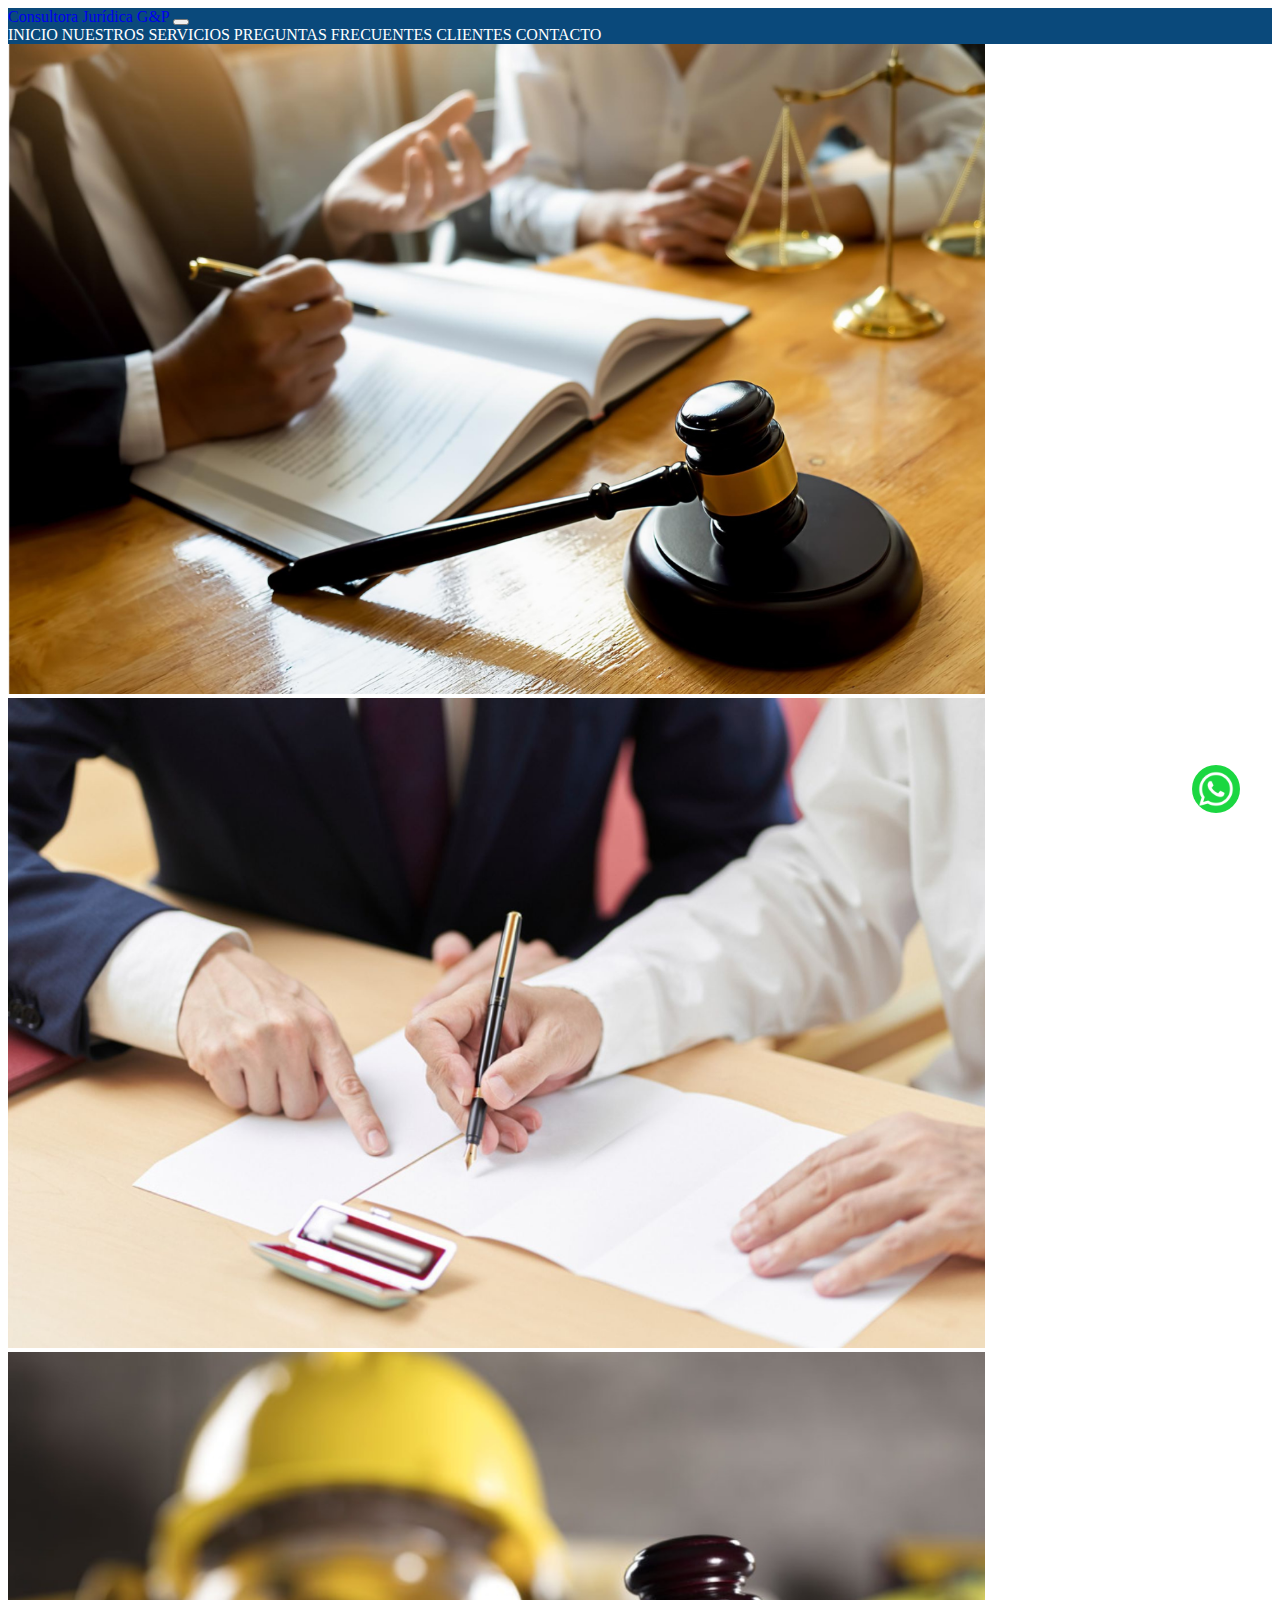
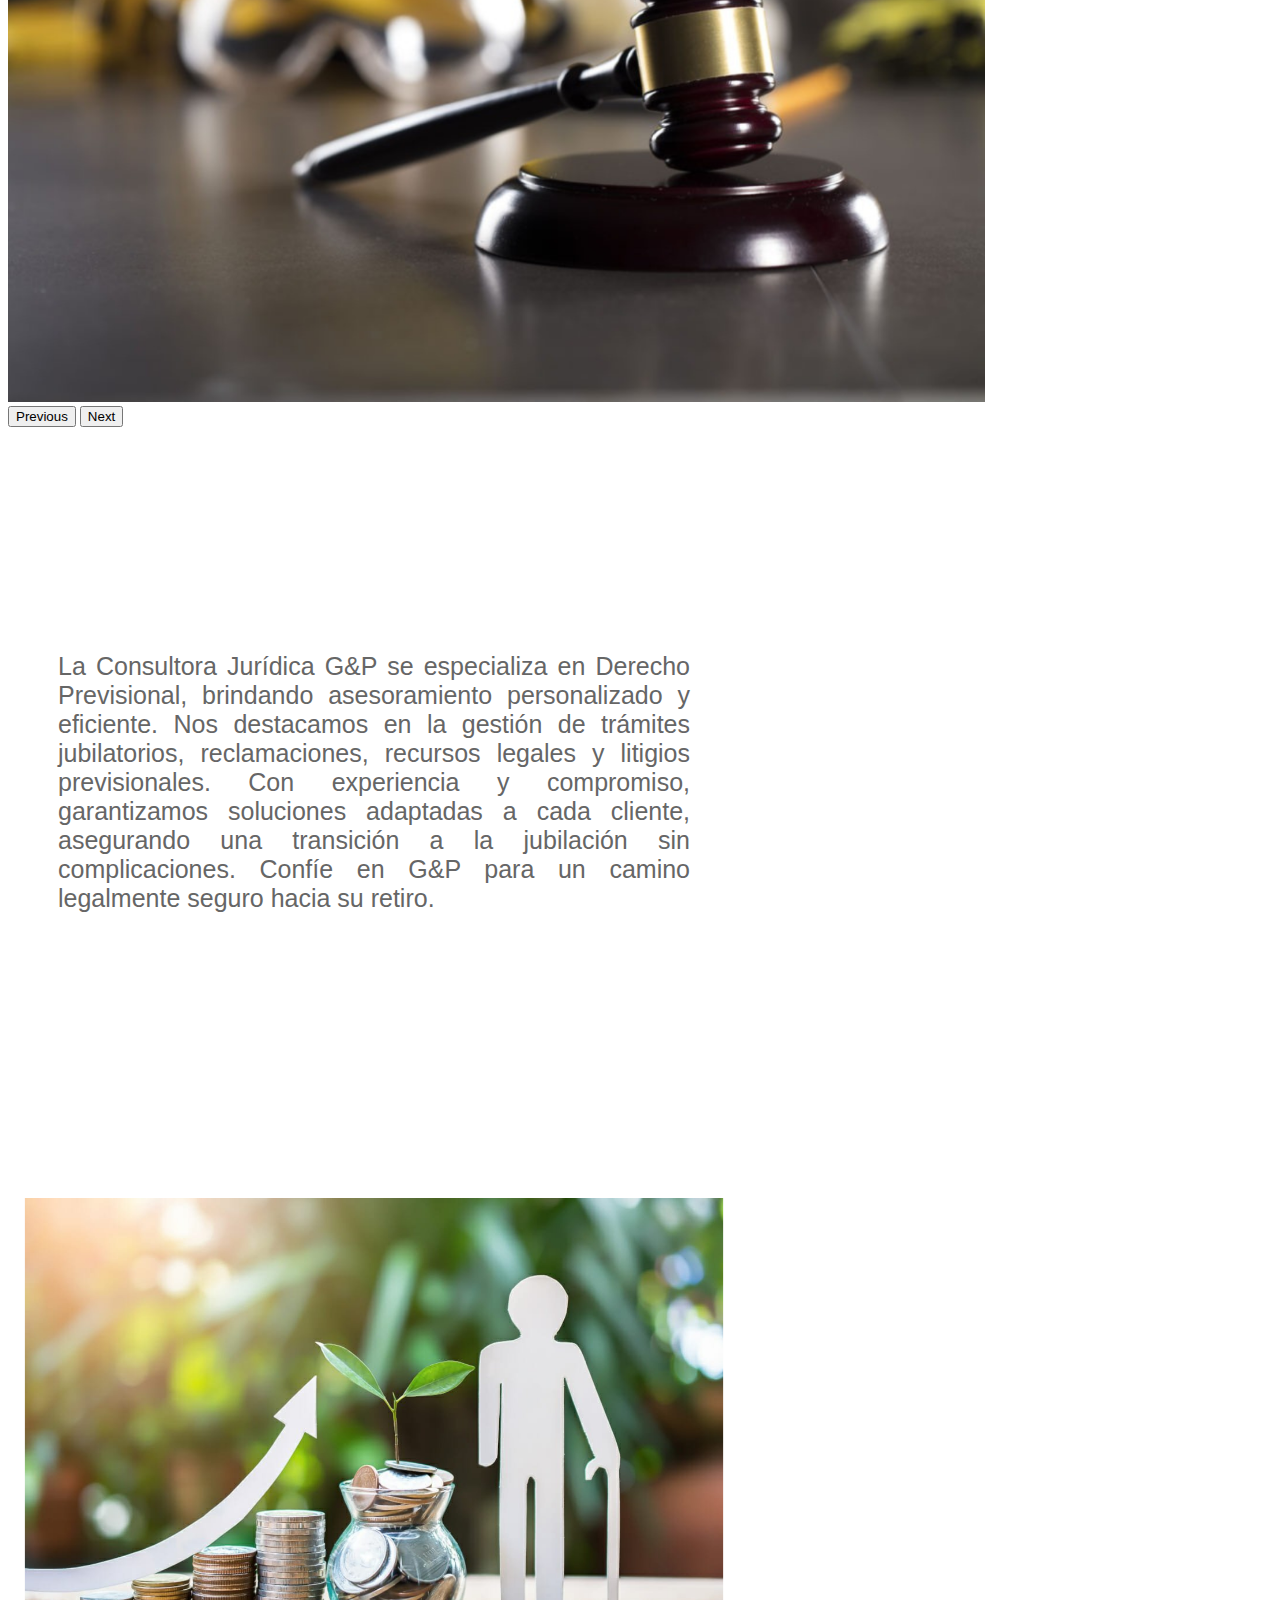
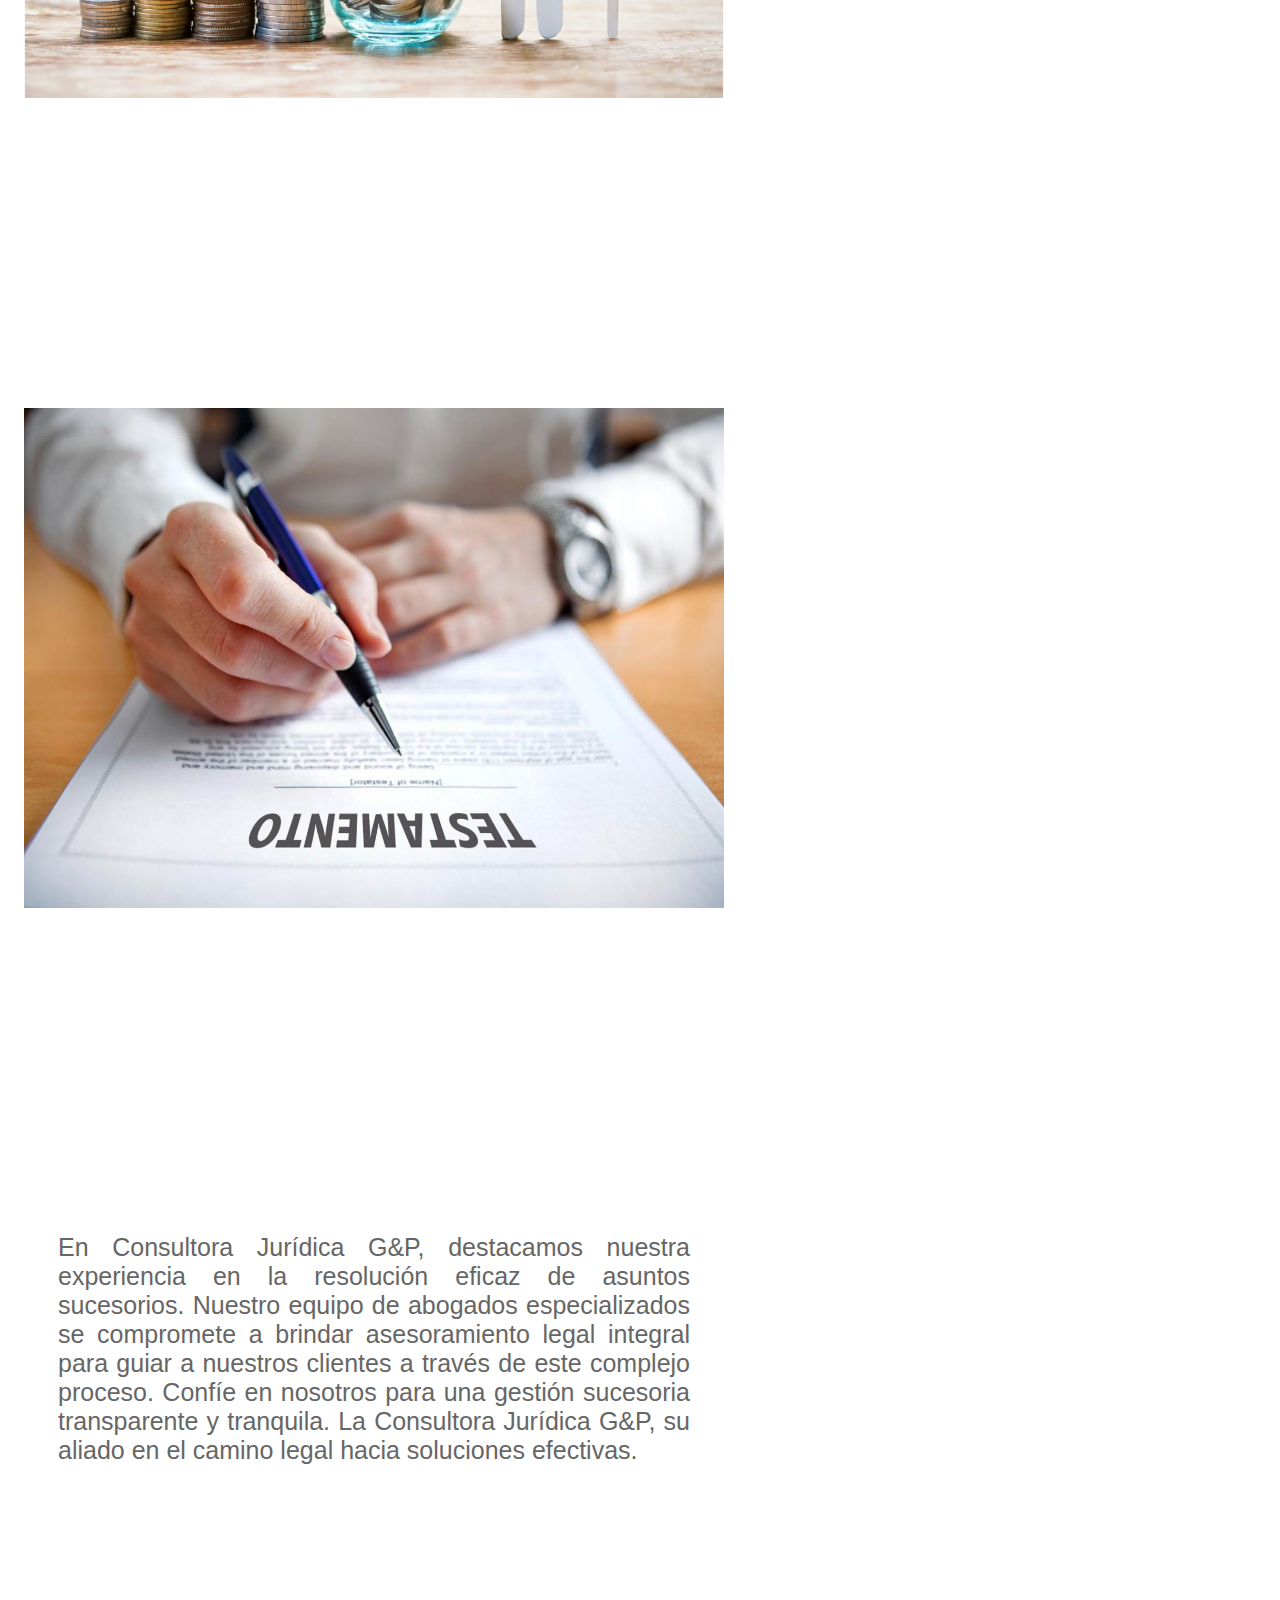
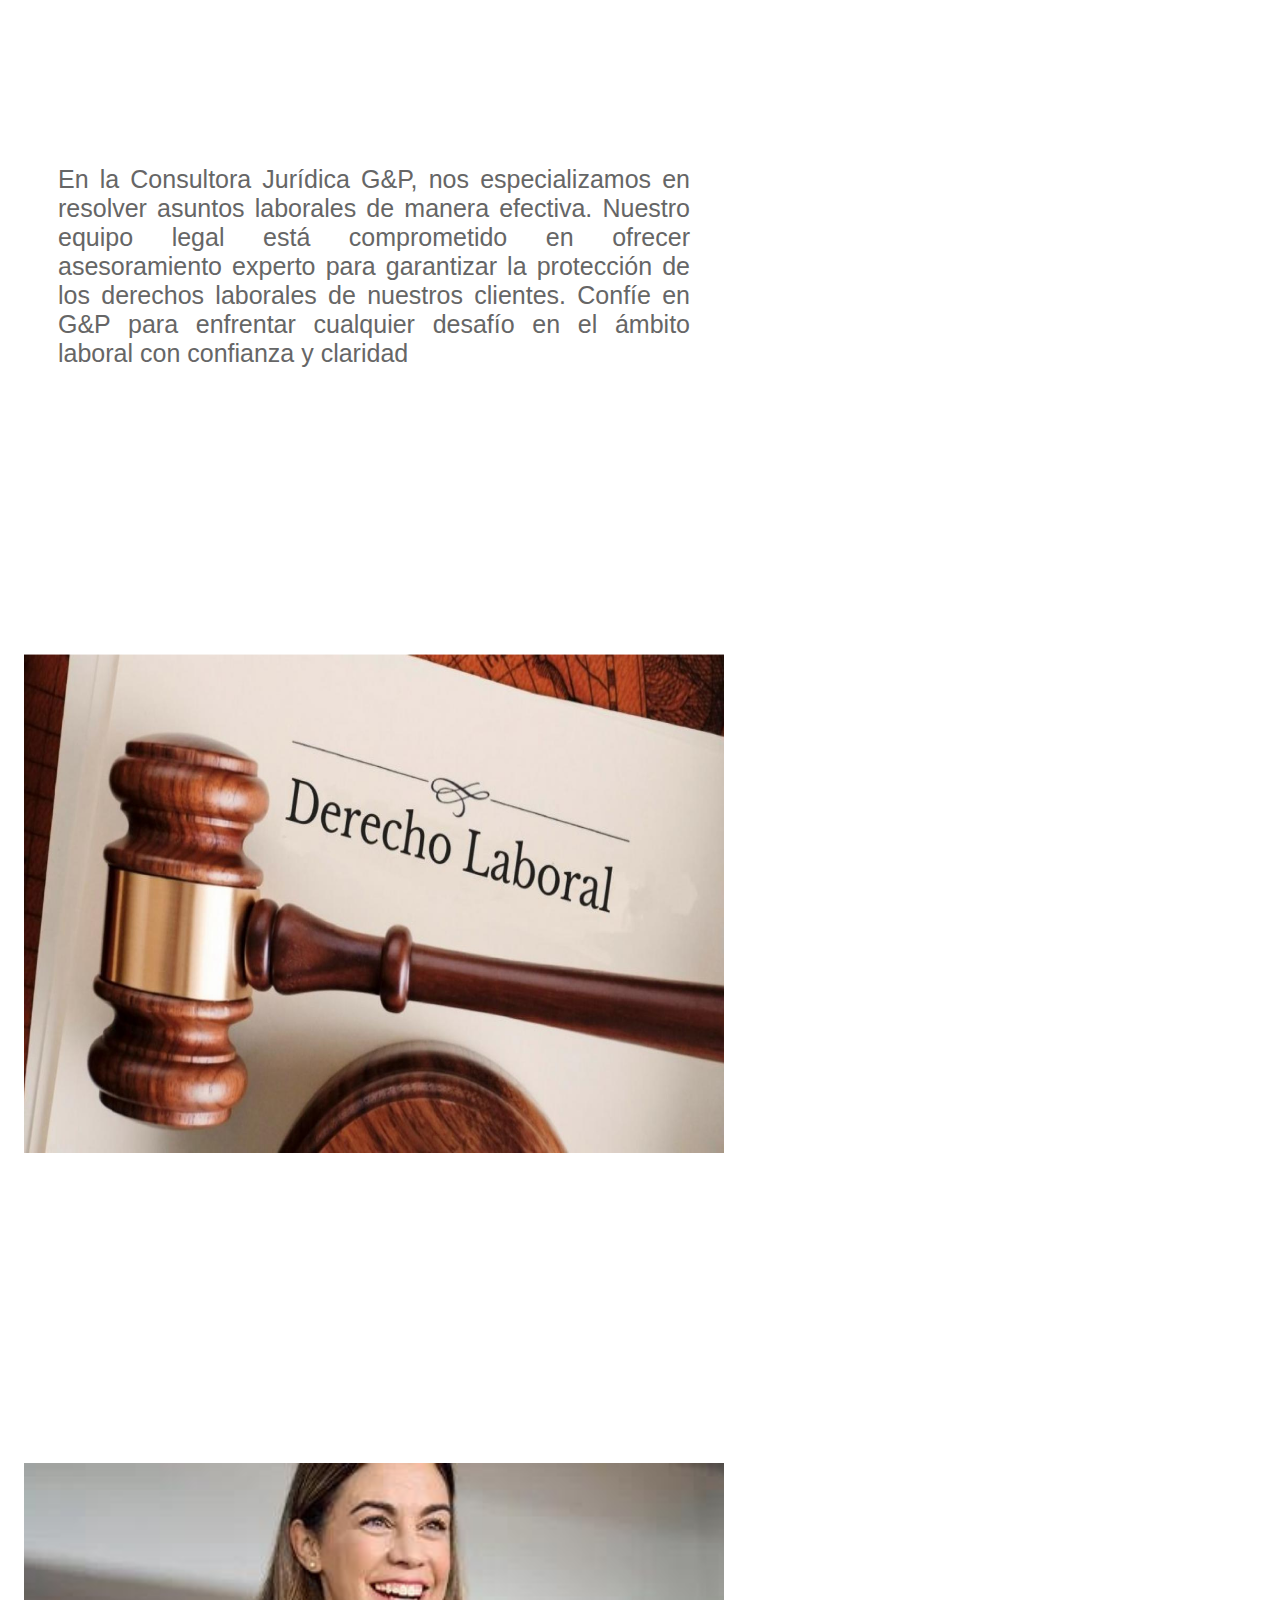
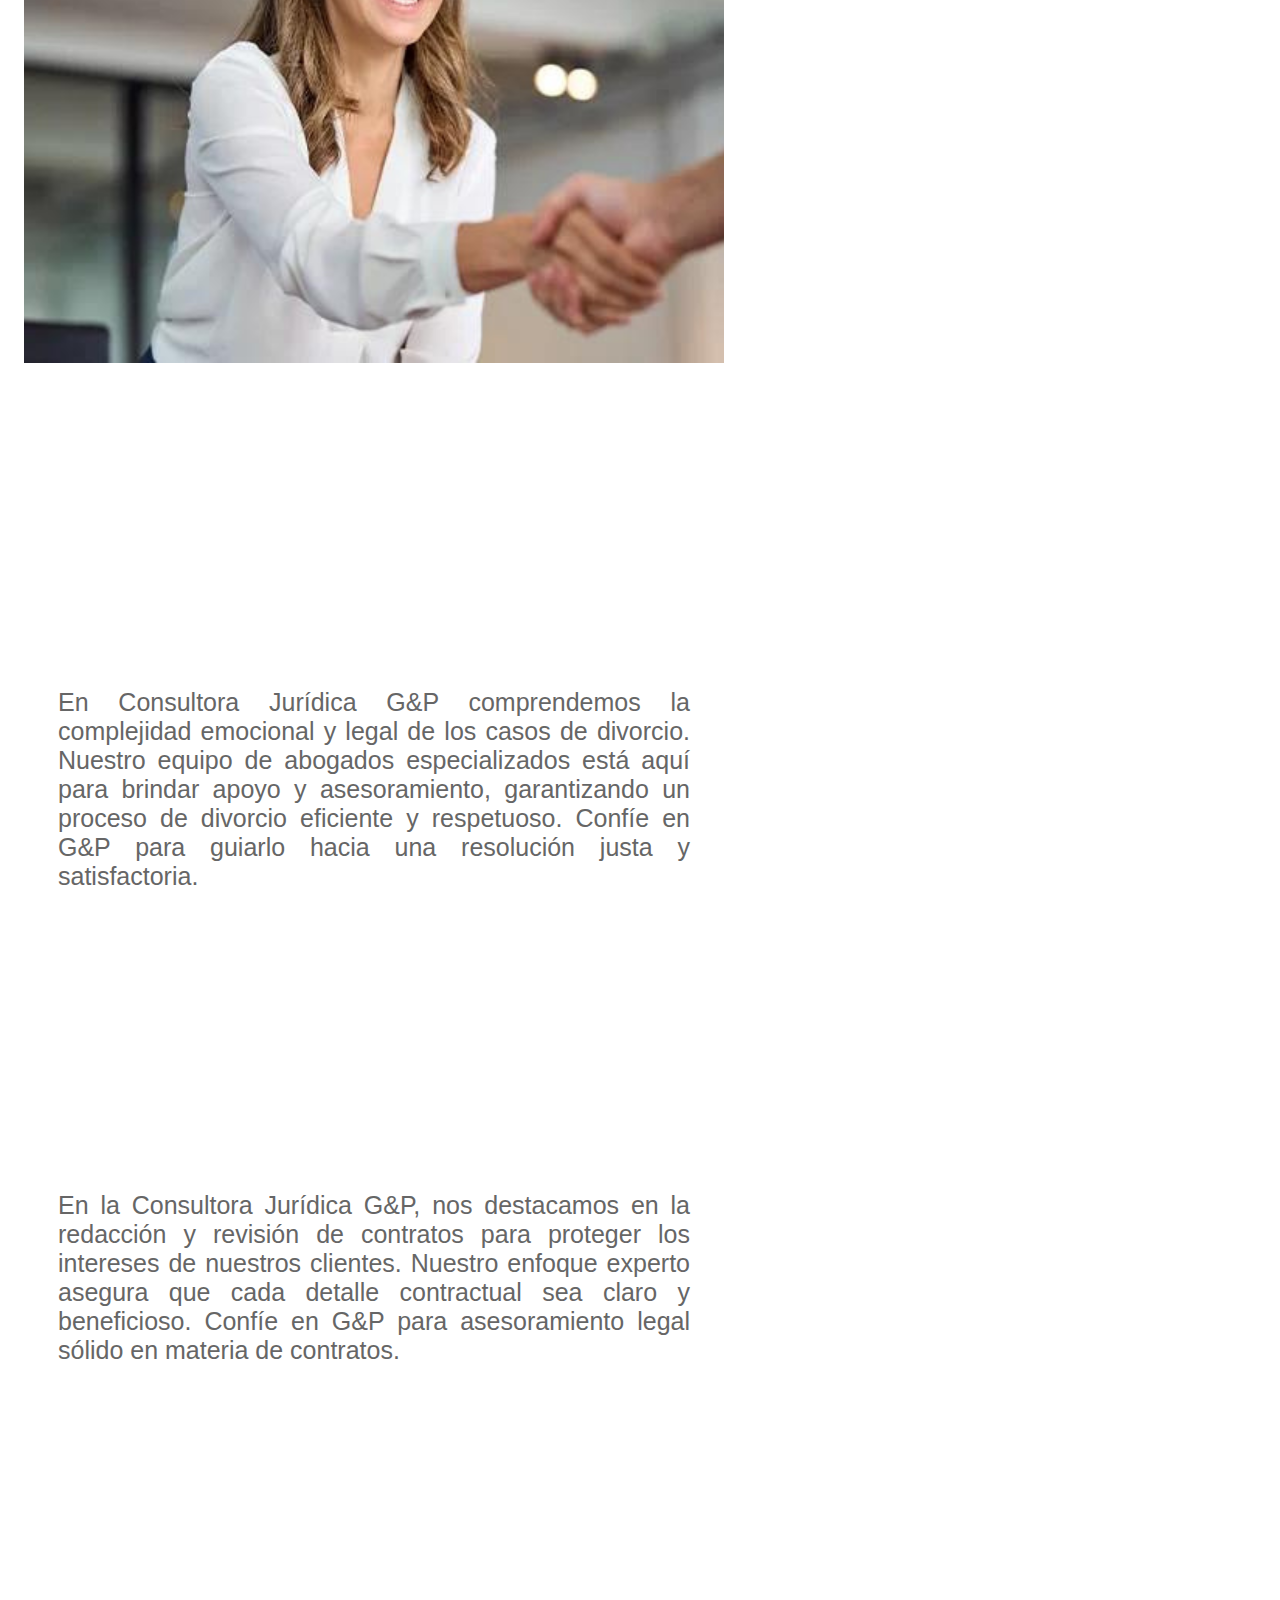
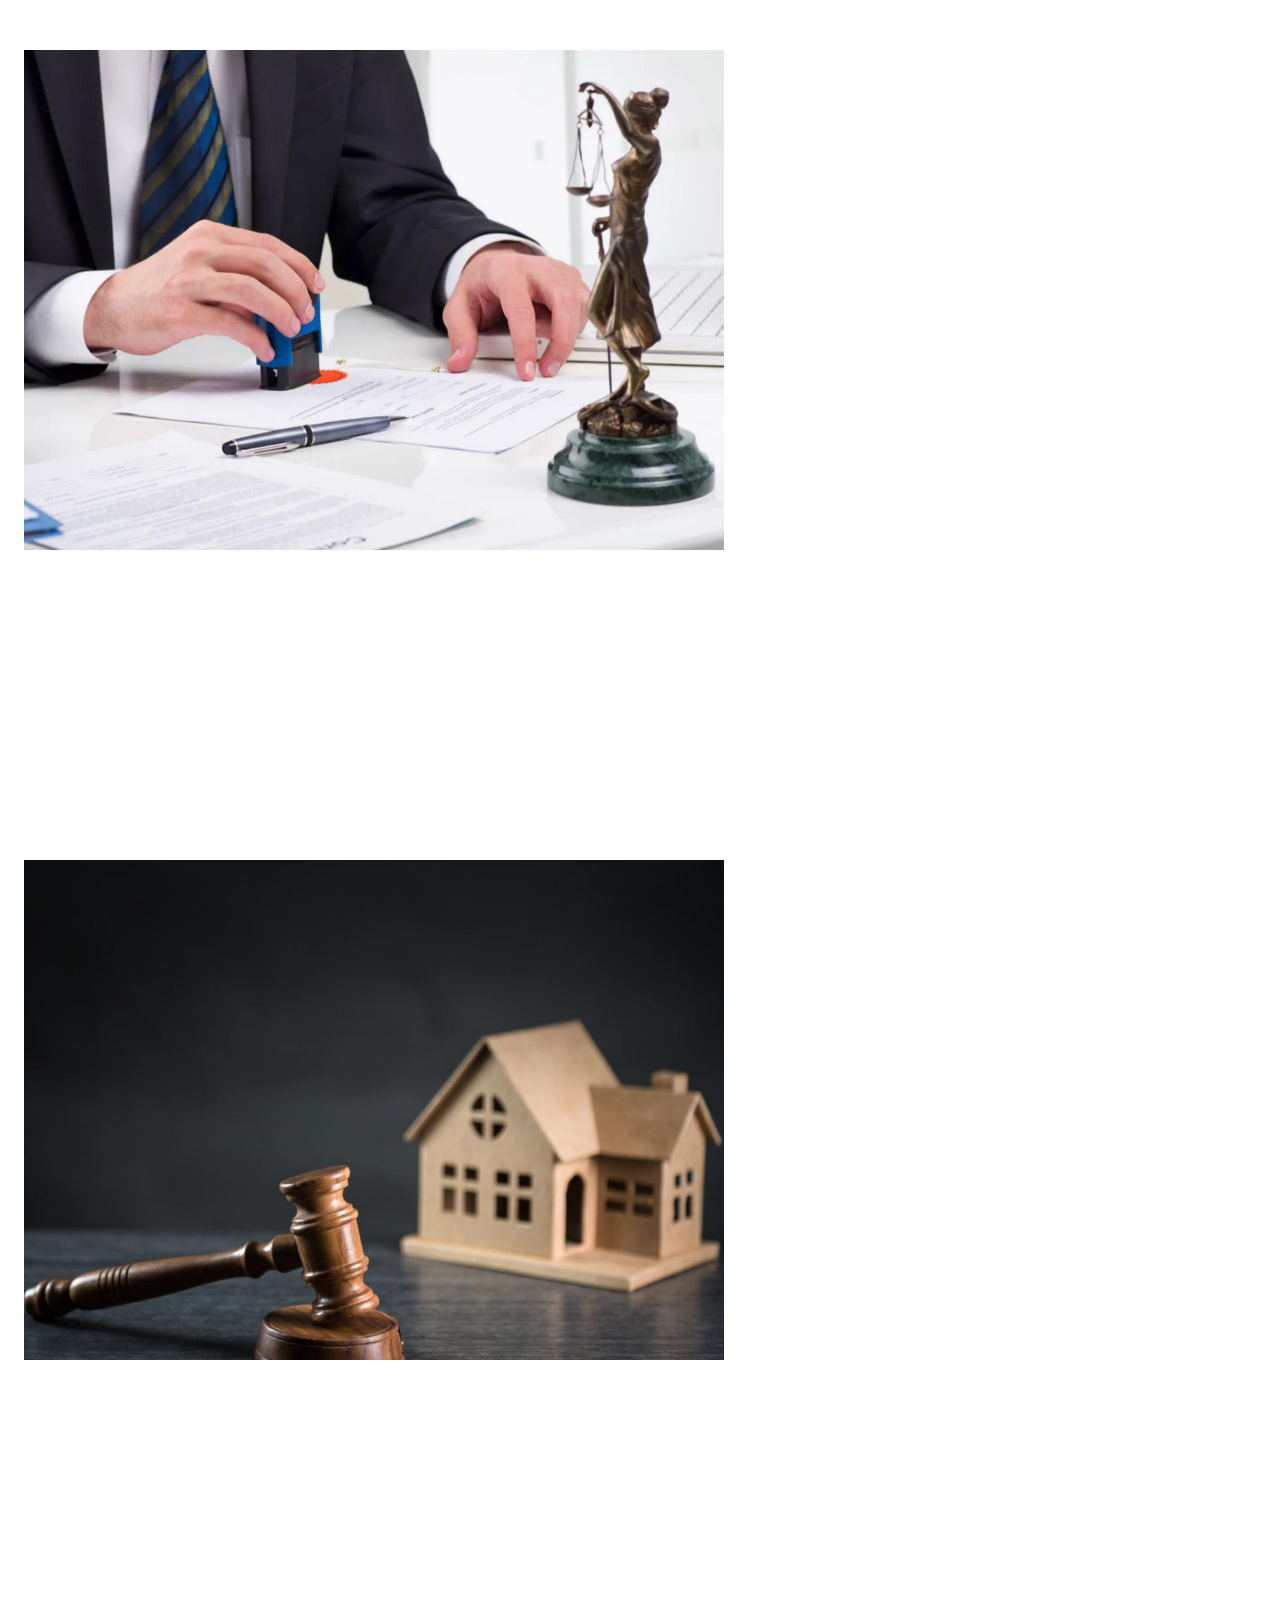
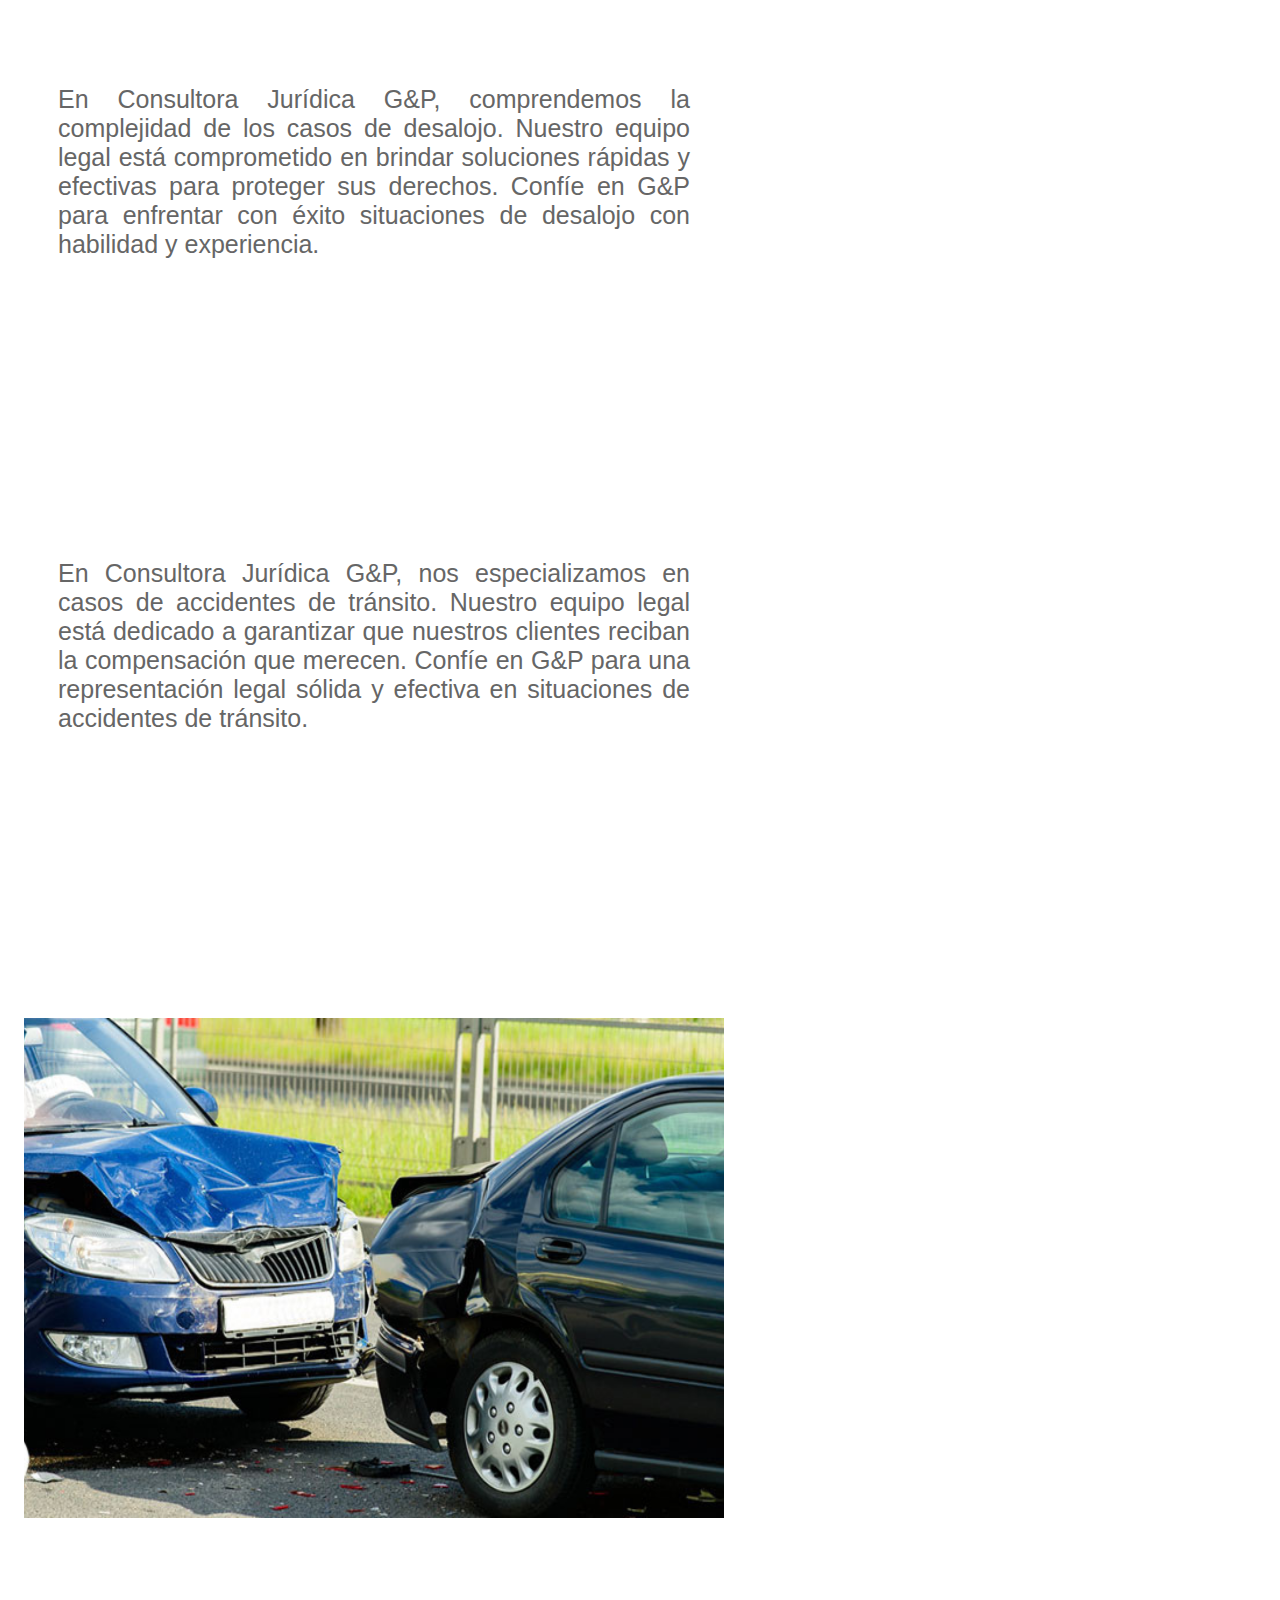
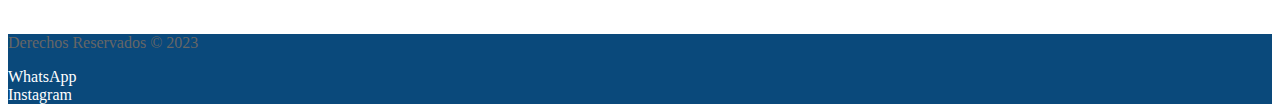
<file: index.html>
<!DOCTYPE html>
<html lang="en">
<head>
    <meta charset="UTF-8">
    <meta name="viewport" content="width=device-width, initial-scale=1.0">
    <title>Consultora Jurídica G&P - Especialistas en Derecho.</title> <!-- Importante para el SEO-->
    <!-- Esta es la metaetiqueta de descripción para SEO -->
    <meta name="description" content="Somos expertos en Derecho, ofreciendo asesoramiento en trámites, reclamaciones legales y litigios. Garantizamos soluciones adaptadas a cada cliente.">
    <link href="https://cdn.jsdelivr.net/npm/bootstrap@5.3.2/dist/css/bootstrap.min.css" rel="stylesheet" integrity="sha384-T3c6CoIi6uLrA9TneNEoa7RxnatzjcDSCmG1MXxSR1GAsXEV/Dwwykc2MPK8M2HN" crossorigin="anonymous">
    <link rel="stylesheet" type="text/css" href="./css/styles.css"> 
    </head>

<body>

<header>
  <nav class="navbar navbar-expand-lg navbar-dark">
    <div class="container-fluid">
      <a class="navbar-brand" href="./index.html">Consultora Jurídica G&P</a>
      <button class="navbar-toggler" type="button" data-bs-toggle="collapse" data-bs-target="#navbarNavAltMarkup" aria-controls="navbarNavAltMarkup" aria-expanded="false" aria-label="Toggle navigation">
        <span class="navbar-toggler-icon"></span>
      </button>
      <div class="collapse navbar-collapse" id="navbarNavAltMarkup">
        <div class="navbar-nav ms-auto">
          <a class="nav-link" href="./index.html">INICIO</a>
          <a class="nav-link" href="./pages/nuestrosservicios.html">NUESTROS SERVICIOS</a>
          <a class="nav-link" href="./pages/preguntasfrecuentes.html">PREGUNTAS FRECUENTES</a>
          <a class="nav-link" href="./pages/testimonios.html">CLIENTES</a>
          <a class="nav-link" href="./pages/contacto.html">CONTACTO</a>
        </div>
      </div>
    </div>
  </nav>
</header>



      <div id="carouselExampleAutoplaying" class="carousel slide" data-bs-ride="carousel">
        <div class="carousel-inner">
          <div class="carousel-item active">
            <img src="./img/Diseño sin título (1).png" class="d-block w-100 micarousel" alt="derecho laboral">
          </div>
          <div class="carousel-item">
            <img src="./img/Diseño sin título (2).png" class="d-block w-100 micarousel" alt="derecho previsional">
          </div>
          <div class="carousel-item">
            <img src="./img/Diseño sin título.png" class="d-block w-100 micarousel" alt="derecho familiar">
          </div>
        </div>
        <button class="carousel-control-prev" type="button" data-bs-target="#carouselExampleAutoplaying" data-bs-slide="prev">
          <span class="carousel-control-prev-icon" aria-hidden="true"></span>
          <span class="visually-hidden">Previous</span>
        </button>
        <button class="carousel-control-next" type="button" data-bs-target="#carouselExampleAutoplaying" data-bs-slide="next">
          <span class="carousel-control-next-icon" aria-hidden="true"></span>
          <span class="visually-hidden">Next</span>
        </button>
      </div>

       <!-- Botón de WhatsApp -->
    <div id="whatsapp-button">
      <a href="https://wa.me/543491533272?text=Hola!%20Que%20comunicarme%20con%20la%20Consultora%20Jur%C3%ADdica" target="_blank">
          <img src="./img/124034.png" alt="WhatsApp">
      </a>
  </div>

  


    
       <main>

        <div class="container">
          <div class="row">
              <div class="col-md-6">
                  <p>La Consultora Jurídica G&P se especializa en Derecho Previsional, brindando asesoramiento personalizado y eficiente. Nos destacamos en la gestión de trámites jubilatorios, reclamaciones, recursos legales y litigios previsionales. Con experiencia y compromiso, garantizamos soluciones adaptadas a cada cliente, asegurando una transición a la jubilación sin complicaciones. Confíe en G&P para un camino legalmente seguro hacia su retiro.</p>
              </div>
              <div class="col-md-6">
                  <img src="./img/jubilacion.png" alt="jubilacion">
              </div>
          </div>
          <div class="row">
              <div class="col-md-6">
                <img src="./img/testamento.png" alt="testamento">
              </div>
              <div class="col-md-6">
                  <p>En Consultora Jurídica G&P, destacamos nuestra experiencia en la resolución eficaz de asuntos sucesorios. Nuestro equipo de abogados especializados se compromete a brindar asesoramiento legal integral para guiar a nuestros clientes a través de este complejo proceso. Confíe en nosotros para una gestión sucesoria transparente y tranquila. La Consultora Jurídica G&P, su aliado en el camino legal hacia soluciones efectivas.</p>
              </div>
          </div>
          <div class="row">
              <div class="col-md-6">
                  <p>En la Consultora Jurídica G&P, nos especializamos en resolver asuntos laborales de manera efectiva. Nuestro equipo legal está comprometido en ofrecer asesoramiento experto para garantizar la protección de los derechos laborales de nuestros clientes. Confíe en G&P para enfrentar cualquier desafío en el ámbito laboral con confianza y claridad</p>
              </div>
              <div class="col-md-6">
                <img src="./img/laboral.png" alt="laboral">
              </div>
          </div>
          <div class="row">
              <div class="col-md-6">
                <img src="./img/divorcio.png" alt="divorcio">
              </div>
              <div class="col-md-6">
                  <p>En Consultora Jurídica G&P comprendemos la complejidad emocional y legal de los casos de divorcio. Nuestro equipo de abogados especializados está aquí para brindar apoyo y asesoramiento, garantizando un proceso de divorcio eficiente y respetuoso. Confíe en G&P para guiarlo hacia una resolución justa y satisfactoria.</p>
              </div>
          </div>
          <div class="row">
              <div class="col-md-6">
                  <p>En la Consultora Jurídica G&P, nos destacamos en la redacción y revisión de contratos para proteger los intereses de nuestros clientes. Nuestro enfoque experto asegura que cada detalle contractual sea claro y beneficioso. Confíe en G&P para asesoramiento legal sólido en materia de contratos.</p>
              </div>
              <div class="col-md-6">
                  <img src="./img/contrato.png" alt="contrato">
              </div>
          </div>
          <div class="row">
              <div class="col-md-6">
                  <img src="./img/desalojo.png" alt="desalojo">
              </div>
              <div class="col-md-6">
                  <p>En Consultora Jurídica G&P, comprendemos la complejidad de los casos de desalojo. Nuestro equipo legal está comprometido en brindar soluciones rápidas y efectivas para proteger sus derechos. Confíe en G&P para enfrentar con éxito situaciones de desalojo con habilidad y experiencia.</p>
              </div>
          </div>
          <div class="row">
              <div class="col-md-6">
                  <p>En Consultora Jurídica G&P, nos especializamos en casos de accidentes de tránsito. Nuestro equipo legal está dedicado a garantizar que nuestros clientes reciban la compensación que merecen. Confíe en G&P para una representación legal sólida y efectiva en situaciones de accidentes de tránsito.</p>
              </div>
              <div class="col-md-6">
                  <img src="./img/accidente.png" alt="accidente">
              </div>
          </div>
      </div>


       </main>
      

      




       <footer class="pink text-primary text-center py-3">
        <div class="container">
          <div class="row">
            <div class="col-12 col-md-3">
              <p class="mb-0 text-white">Derechos Reservados © 2023</p>
            </div>
            <div class="col-6 col-md-3">
              <a href="https://wa.me/543491533272?text=Hola!%20Que%20comunicarme%20con%20la%20Consultora%20Jur%C3%ADdica" class="text-gold d-block mb-1">
                <i class="fab fa-whatsapp"></i> WhatsApp
              </a>
            </div>
            <div class="col-6 col-md-3">
              <a href="https://www.instagram.com" class="text-gold d-block mb-1">
                <i class="fab fa-instagram"></i> Instagram
              </a>
            </div>
          </div>
        </div>


    <script src="https://cdn.jsdelivr.net/npm/bootstrap@5.3.2/dist/js/bootstrap.bundle.min.js" integrity="sha384-C6RzsynM9kWDrMNeT87bh95OGNyZPhcTNXj1NW7RuBCsyN/o0jlpcV8Qyq46cDfL" crossorigin="anonymous"></script>
    

</body>
</html>
</file>
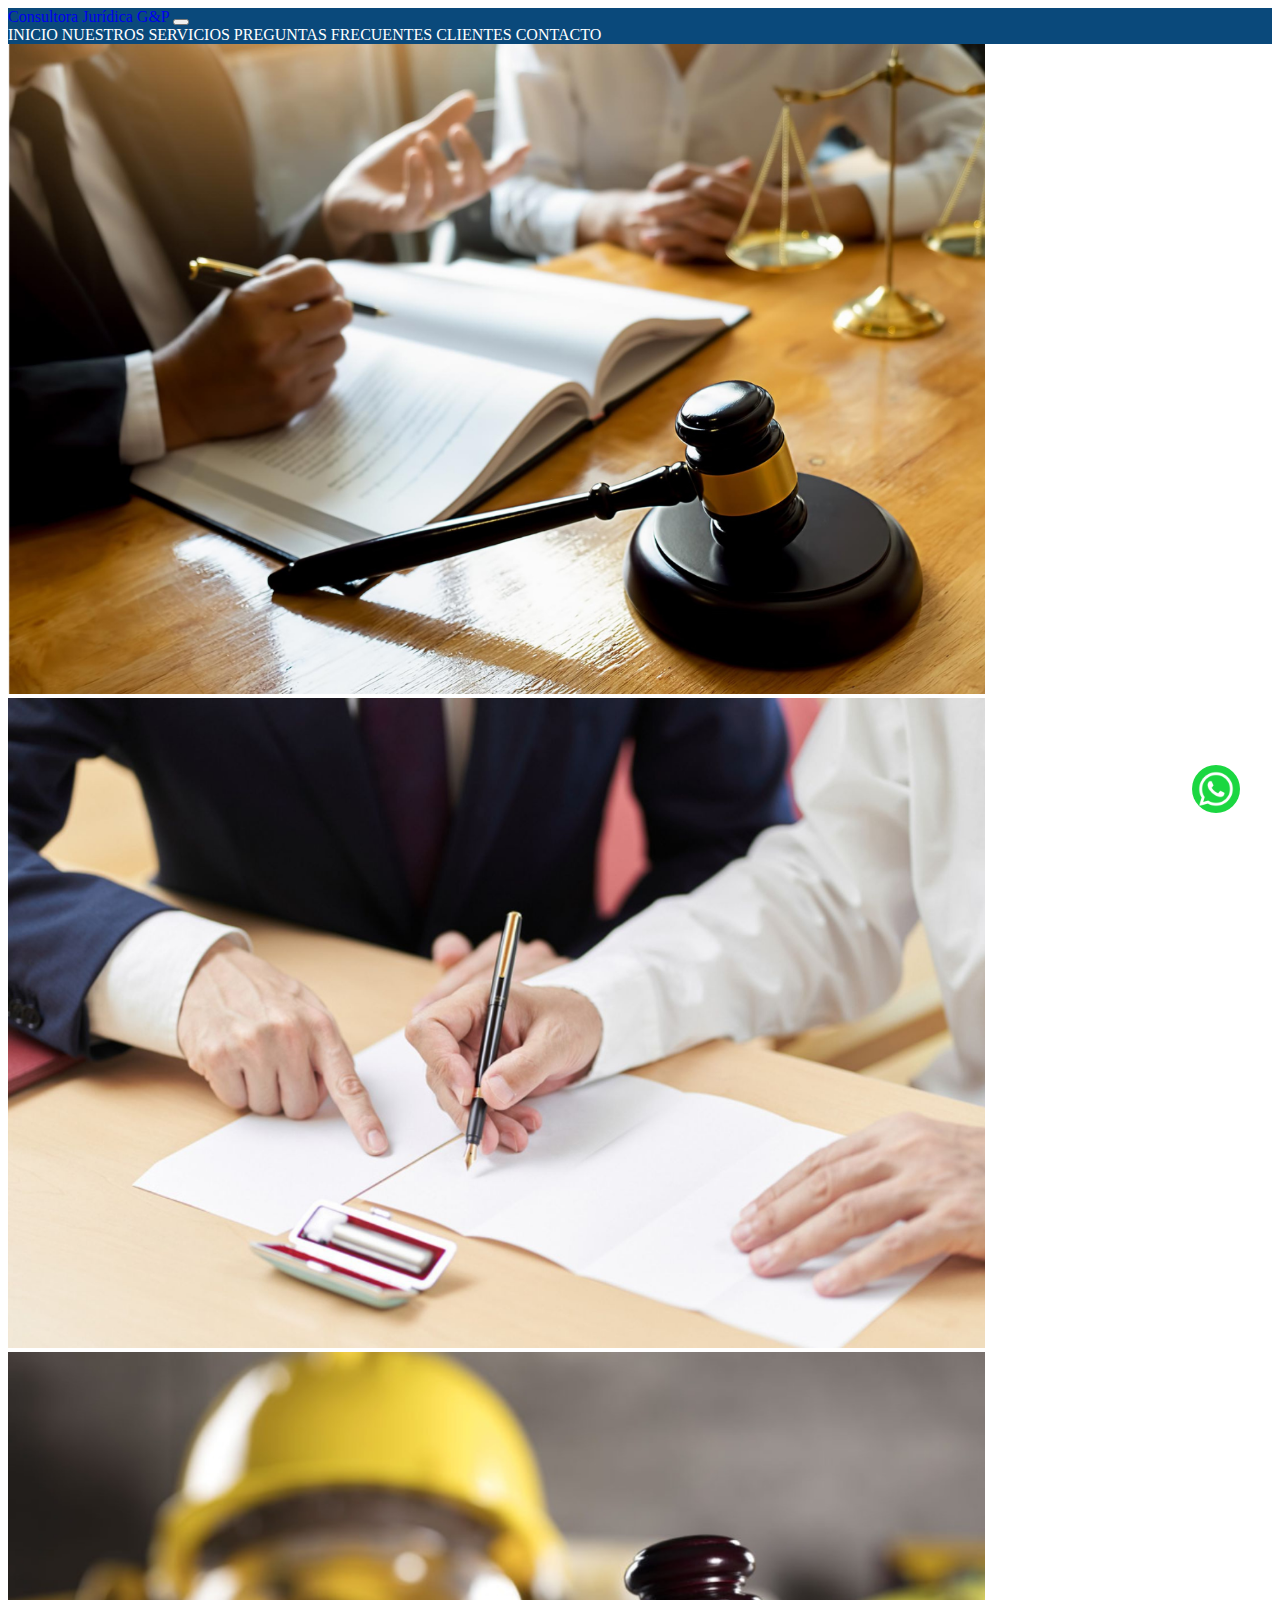
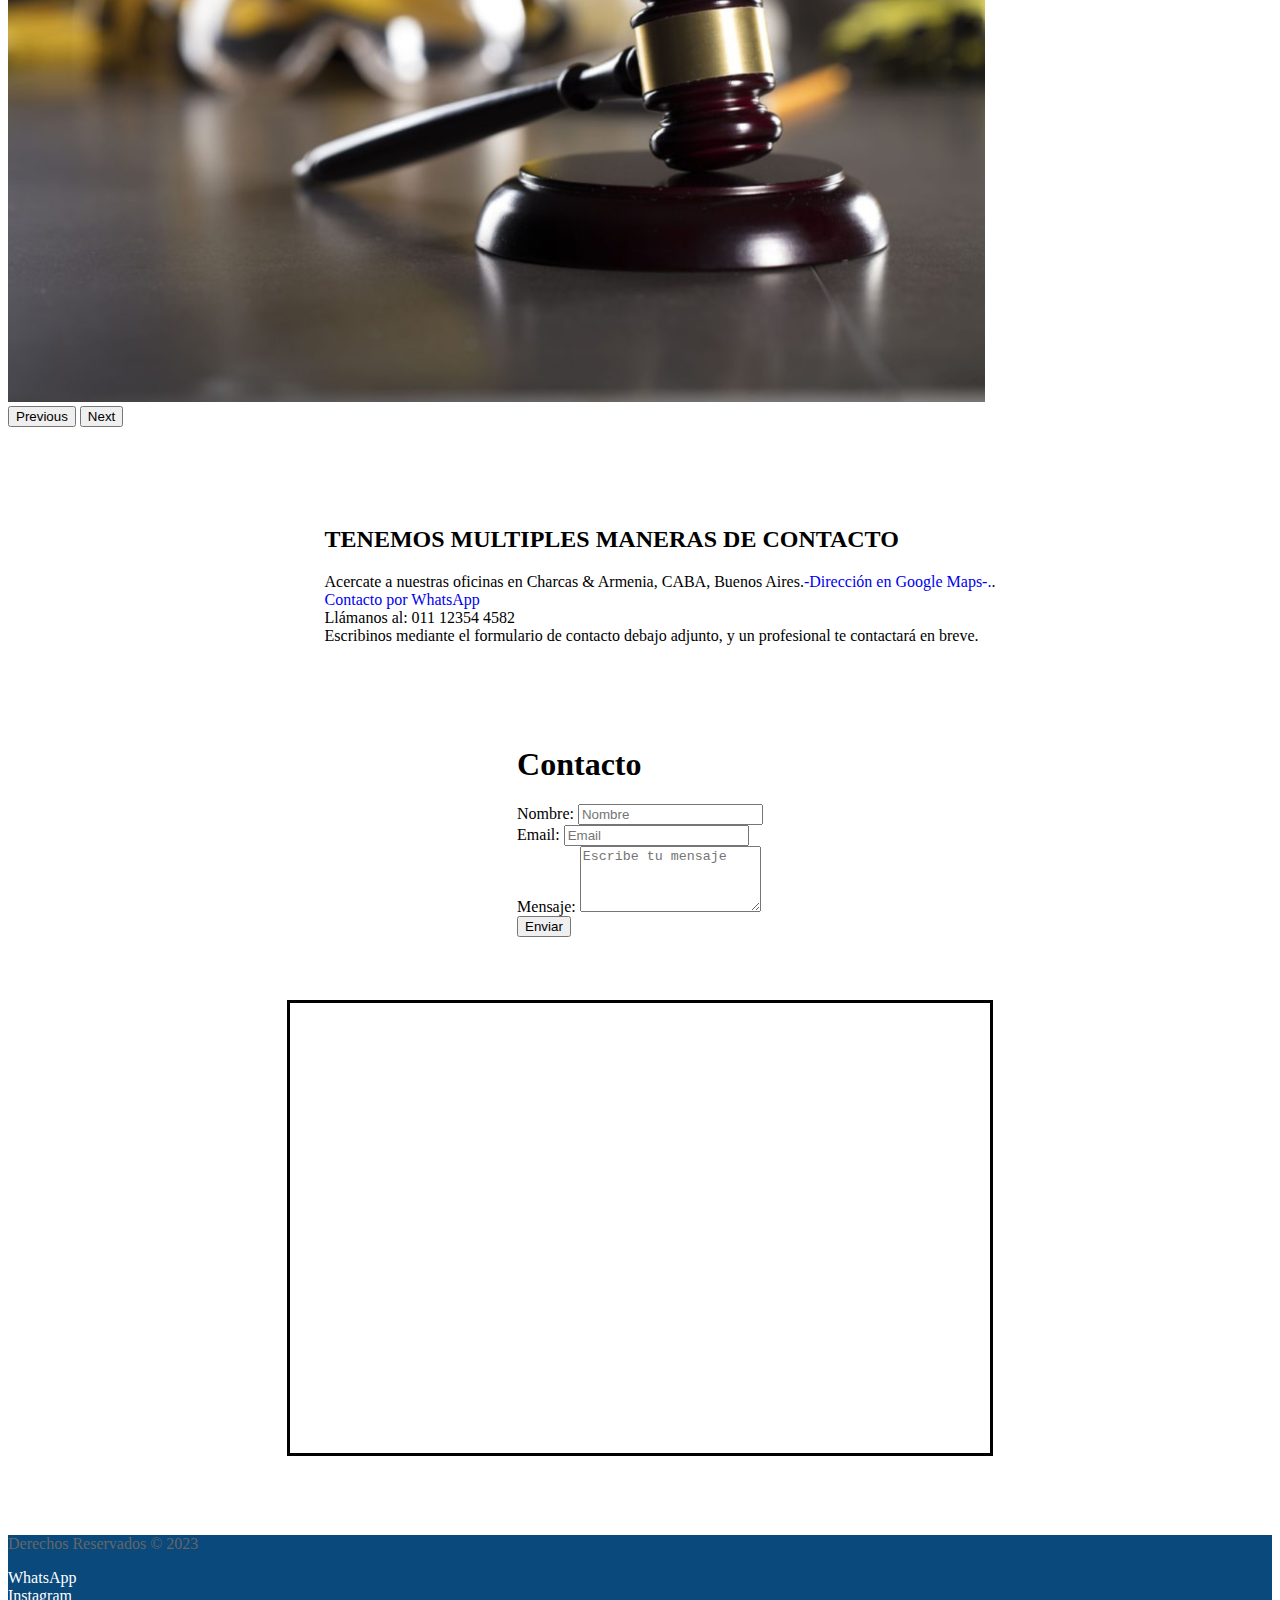
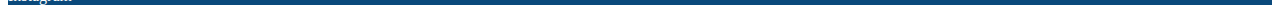
<file: pages/contacto.html>
<!DOCTYPE html>
<html lang="en">
<head>
    <meta charset="UTF-8">
    <meta name="viewport" content="width=device-width, initial-scale=1.0">
    <title>Contacto</title>
    <meta name="description" content="Nuestros teléfonos, whatsapp, formulario, nuestra dirección.">
    <link href="https://cdn.jsdelivr.net/npm/bootstrap@5.3.2/dist/css/bootstrap.min.css" rel="stylesheet" integrity="sha384-T3c6CoIi6uLrA9TneNEoa7RxnatzjcDSCmG1MXxSR1GAsXEV/Dwwykc2MPK8M2HN" crossorigin="anonymous">
    <link rel="stylesheet" type="text/css" href="../css/styles.css">
</head>
<body>
  <header>
    <nav class="navbar navbar-expand-lg navbar-dark">
      <div class="container-fluid">
        <a class="navbar-brand" href="../index.html">Consultora Jurídica G&P</a>
        <button class="navbar-toggler" type="button" data-bs-toggle="collapse" data-bs-target="#navbarNavAltMarkup" aria-controls="navbarNavAltMarkup" aria-expanded="false" aria-label="Toggle navigation">
          <span class="navbar-toggler-icon"></span>
        </button>
        <div class="collapse navbar-collapse" id="navbarNavAltMarkup">
          <div class="navbar-nav ms-auto">
            <a class="nav-link" href="../index.html">INICIO</a>
            <a class="nav-link" href="../pages/nuestrosservicios.html">NUESTROS SERVICIOS</a>
            <a class="nav-link" href="../pages/preguntasfrecuentes.html">PREGUNTAS FRECUENTES</a>
            <a class="nav-link" href="../pages/testimonios.html">CLIENTES</a>
            <a class="nav-link" href="../pages/contacto.html">CONTACTO</a>
          </div>
        </div>
      </div>
    </nav>
    </header>
      <div id="carouselExampleAutoplaying" class="carousel slide" data-bs-ride="carousel">
        <div class="carousel-inner">
          <div class="carousel-item active">
            <img src="../img/Diseño sin título (1).png" class="d-block w-100 micarousel" alt="derecho previsional">
          </div>
          <div class="carousel-item">
            <img src="../img/Diseño sin título (2).png" class="d-block w-100 micarousel" alt="derecho laboral">
          </div>
          <div class="carousel-item">
            <img src="../img/Diseño sin título.png" class="d-block w-100 micarousel" alt="derecho familiar">
          </div>
        </div>
        <button class="carousel-control-prev" type="button" data-bs-target="#carouselExampleAutoplaying" data-bs-slide="prev">
          <span class="carousel-control-prev-icon" aria-hidden="true"></span>
          <span class="visually-hidden">Previous</span>
        </button>
        <button class="carousel-control-next" type="button" data-bs-target="#carouselExampleAutoplaying" data-bs-slide="next">
          <span class="carousel-control-next-icon" aria-hidden="true"></span>
          <span class="visually-hidden">Next</span>
        </button>
      </div>

       <!-- Botón de WhatsApp -->
    <div id="whatsapp-button">
      <a href="https://wa.me/543491533272?text=Hola!%20Que%20comunicarme%20con%20la%20Consultora%20Jur%C3%ADdica" target="_blank">
          <img src="../img/124034.png" alt="WhatsApp">
      </a>
  </div>
    
















      <main>
        <div class="rowcontainer">

            <ul>
              <li><h2>TENEMOS MULTIPLES MANERAS DE CONTACTO</h2></li>
              <li>Acercate a nuestras oficinas en Charcas & Armenia, CABA, Buenos Aires.<a href="#mimapa">-Dirección en Google Maps-.</a>.</li>
              <li><a href="https://wa.me/543491533272?text=Hola!%20Que%20comunicarme%20con%20la%20Consultora%20Jur%C3%ADdica" target="_blank" title="Enviar mensaje por WhatsApp">
                <i class="fab fa-whatsapp"></i> Contacto por WhatsApp
              </a>
              </li>
              <li>Llámanos al: 011 12354 4582</li>
              <li>Escribinos mediante el formulario de contacto debajo adjunto, y un profesional te contactará en breve.</li>
            </ul>
                    </div>

                    


        
        
<section class="formulario">
    <div class="container">
        <h1>Contacto</h1>
        <form class="form1">
          <div class="form-group">
            <label for="nombre">Nombre:</label>
            <input type="text" class="form-control" id="nombre" placeholder="Nombre">
          </div>
          <div class="form-group">
            <label for="email">Email:</label>
            <input type="email" class="form-control" id="email" placeholder="Email">
          </div>
          <div class="form-group">
            <label for="mensaje">Mensaje:</label>
            <textarea class="form-control" id="mensaje" rows="4" placeholder="Escribe tu mensaje"></textarea>
          </div>
          <button type="submit" class="btn btn-primary">Enviar</button>
        </form>
      </div>
</section>

<section id="mimapa" class="mapauno">
  <iframe src="https://www.google.com/maps/embed?pb=!1m18!1m12!1m3!1d3284.7459014364076!2d-58.4209572!3d-34.5852955!2m3!1f0!2f0!3f0!3m2!1i1024!2i768!4f13.1!3m3!1m2!1s0x95bcb58112709ce5%3A0x8ac2403f110fbd0c!2sArmenia%20%26%20Charcas%2C%20Buenos%20Aires!5e0!3m2!1ses!2sar!4v1700606923991!5m2!1ses!2sar" width="700" height="450" style="border: 3px solid" allowfullscreen="" loading="lazy" referrerpolicy="no-referrer-when-downgrade"></iframe>
   </section>

   </main>

   <footer class="pink text-primary text-center py-3">
    <div class="container">
      <div class="row">
        <div class="col-12 col-md-3">
          <p class="mb-0 text-white">Derechos Reservados © 2023</p>
        </div>
        <div class="col-6 col-md-3">
          <a href="https://wa.me/543491533272?text=Hola!%20Que%20comunicarme%20con%20la%20Consultora%20Jur%C3%ADdica" class="text-gold d-block mb-1">
            <i class="fab fa-whatsapp"></i> WhatsApp
          </a>
        </div>
        <div class="col-6 col-md-3">
          <a href="https://www.instagram.com" class="text-gold d-block mb-1">
            <i class="fab fa-instagram"></i> Instagram
          </a>
        </div>
      </div>
    </div>  

    <script src="https://cdn.jsdelivr.net/npm/bootstrap@5.3.2/dist/js/bootstrap.bundle.min.js" integrity="sha384-C6RzsynM9kWDrMNeT87bh95OGNyZPhcTNXj1NW7RuBCsyN/o0jlpcV8Qyq46cDfL" crossorigin="anonymous"></script>
</body>
</html>
</file>
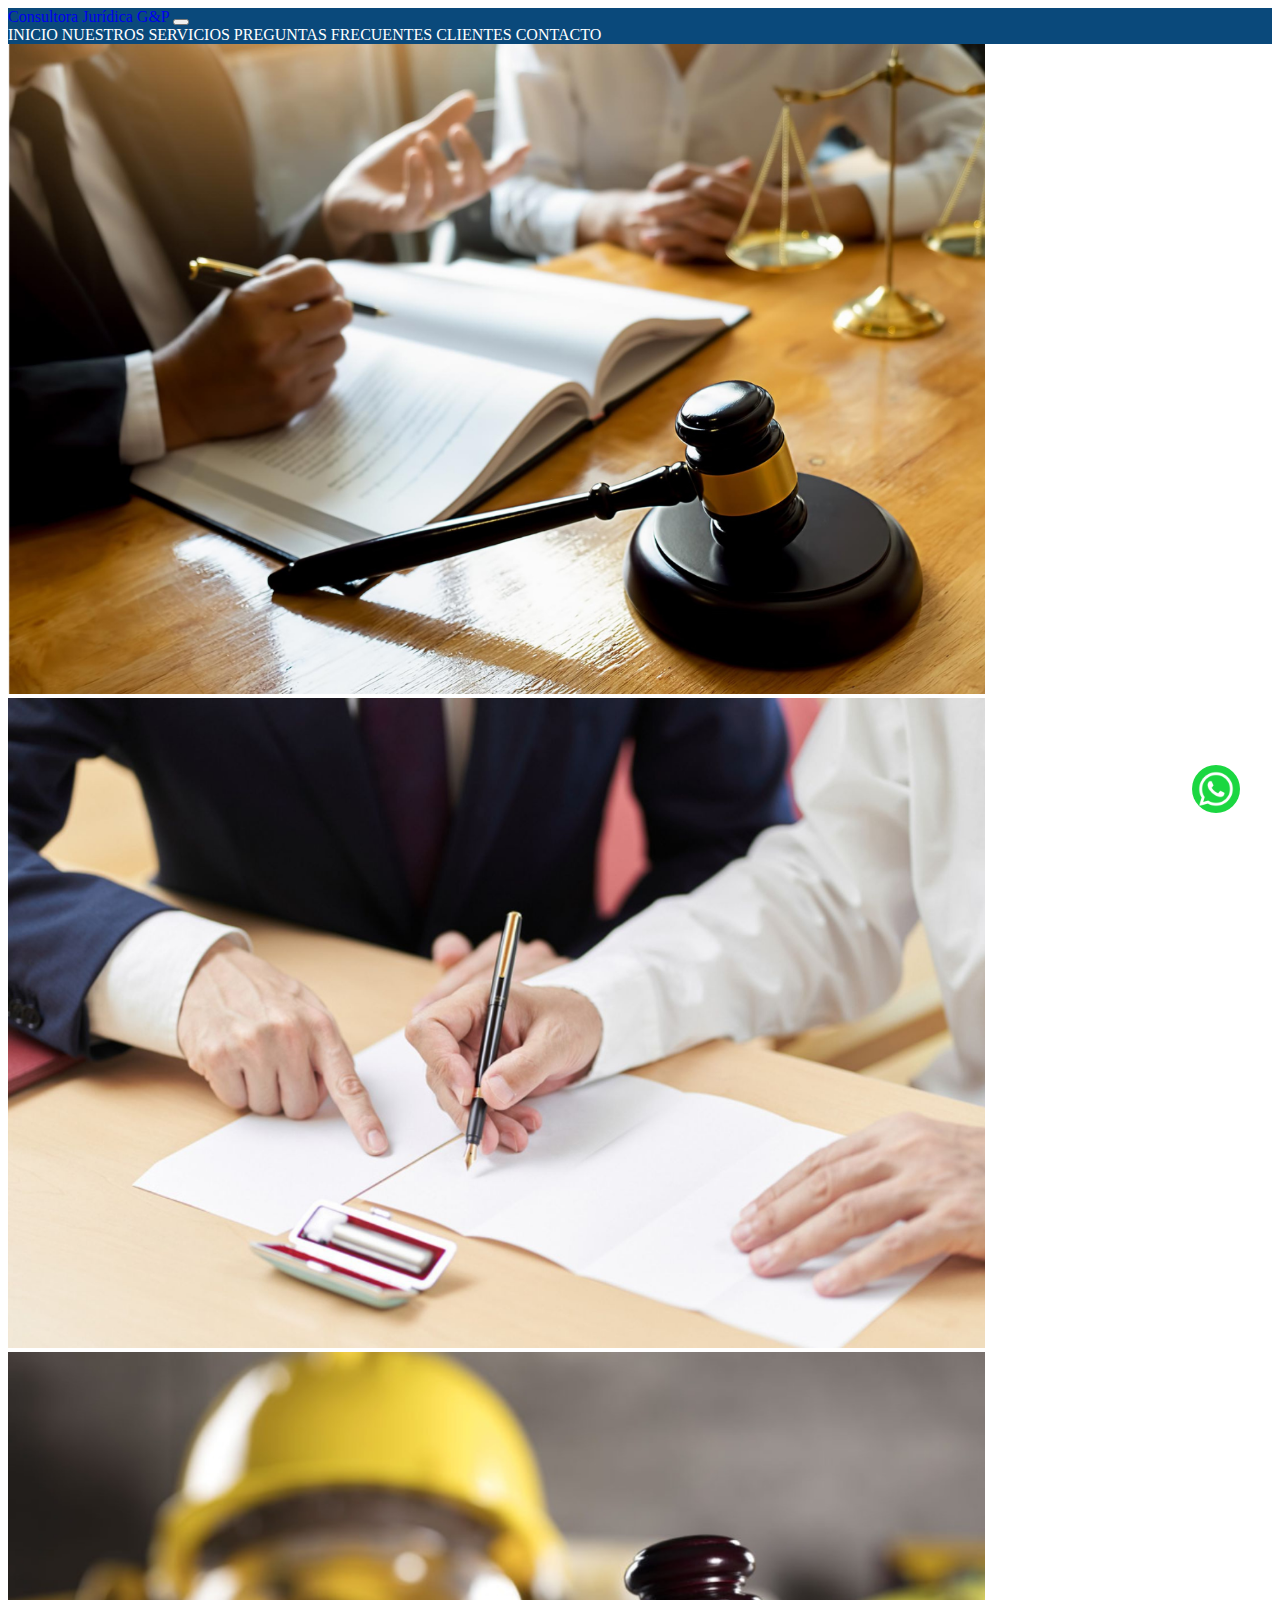
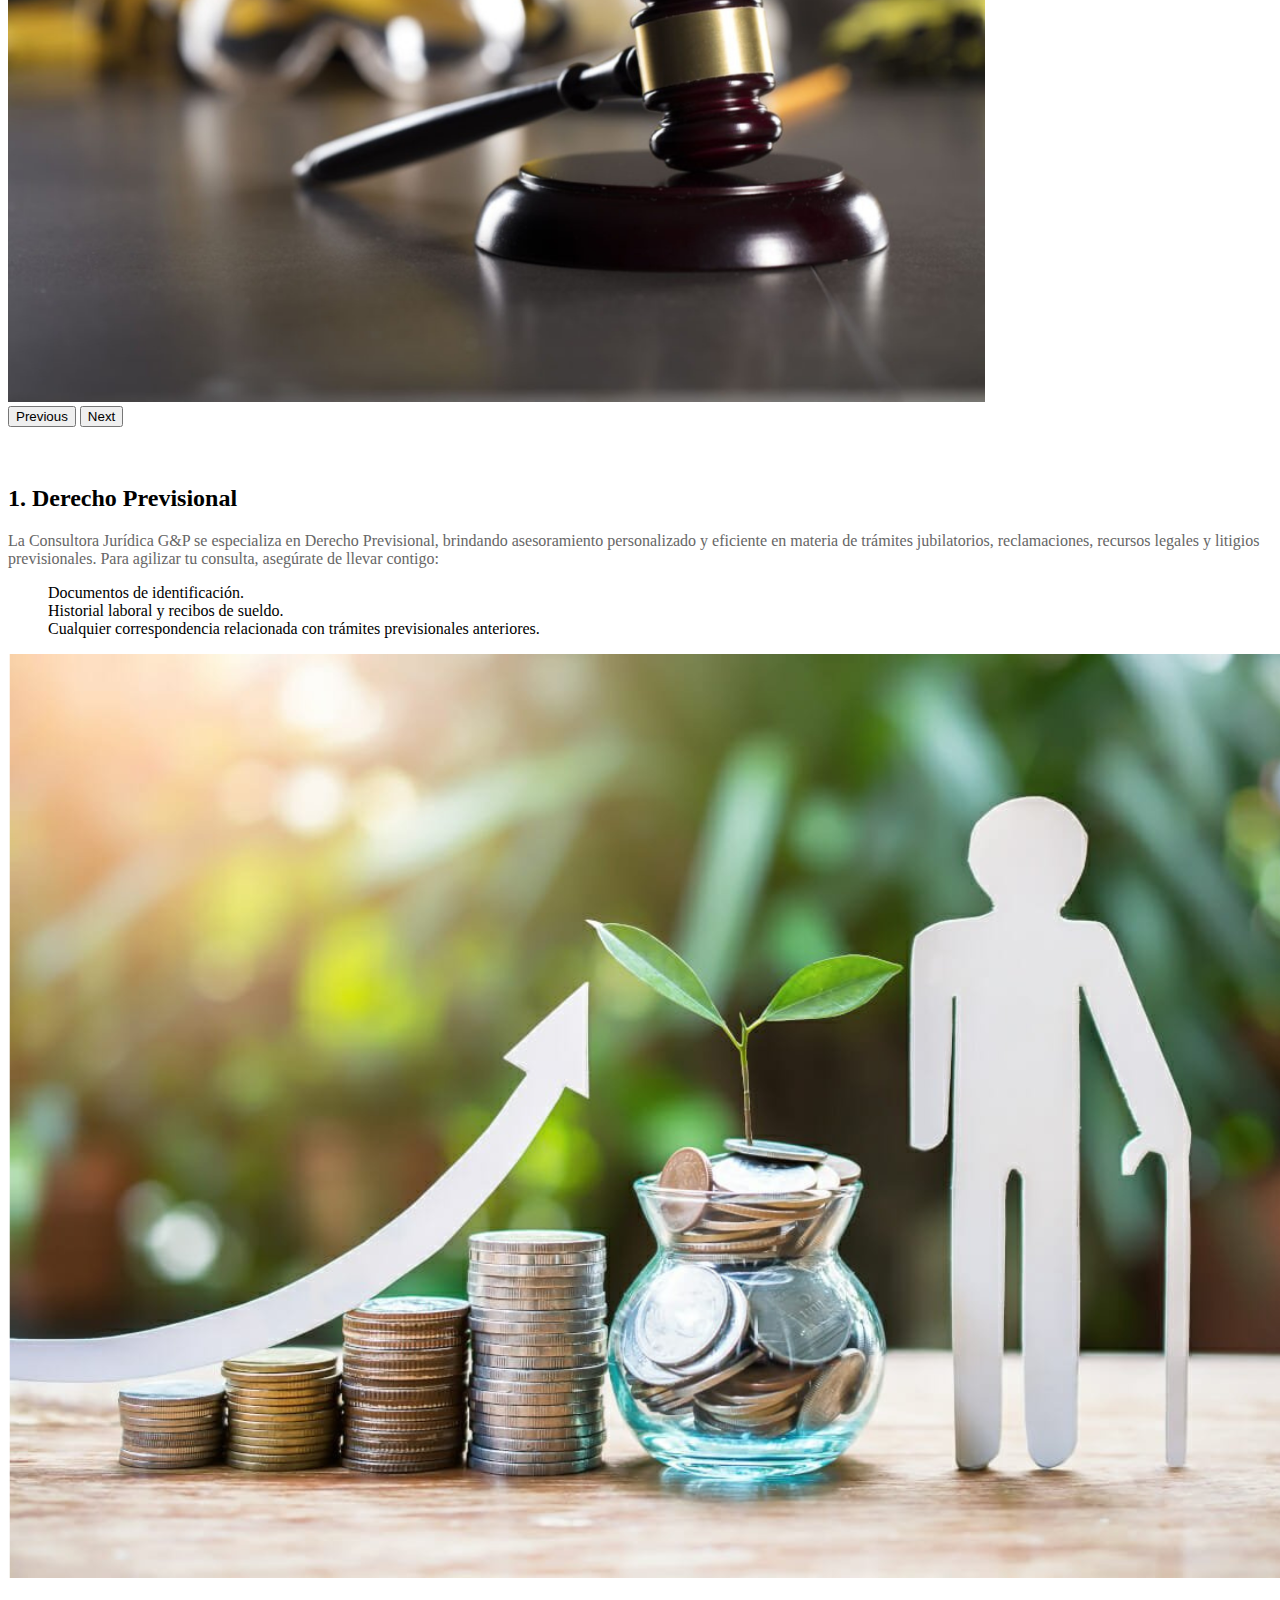
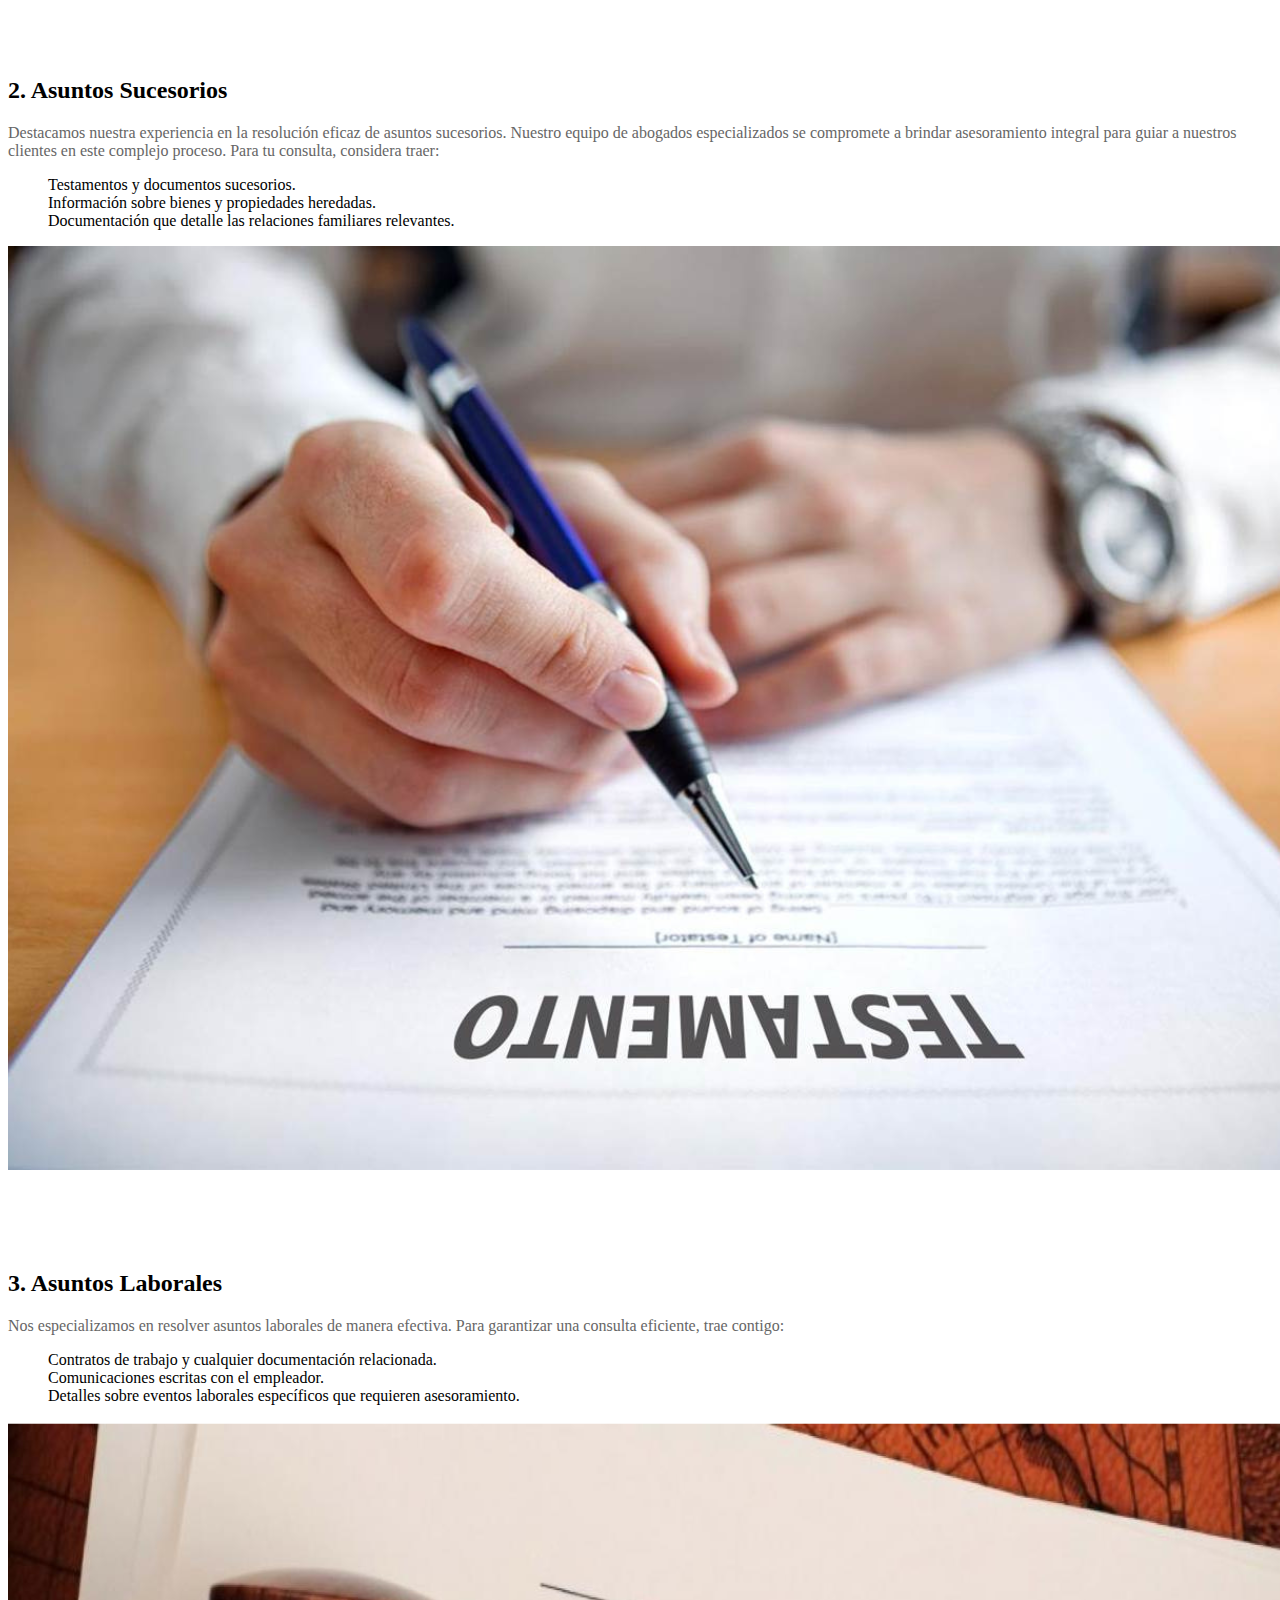
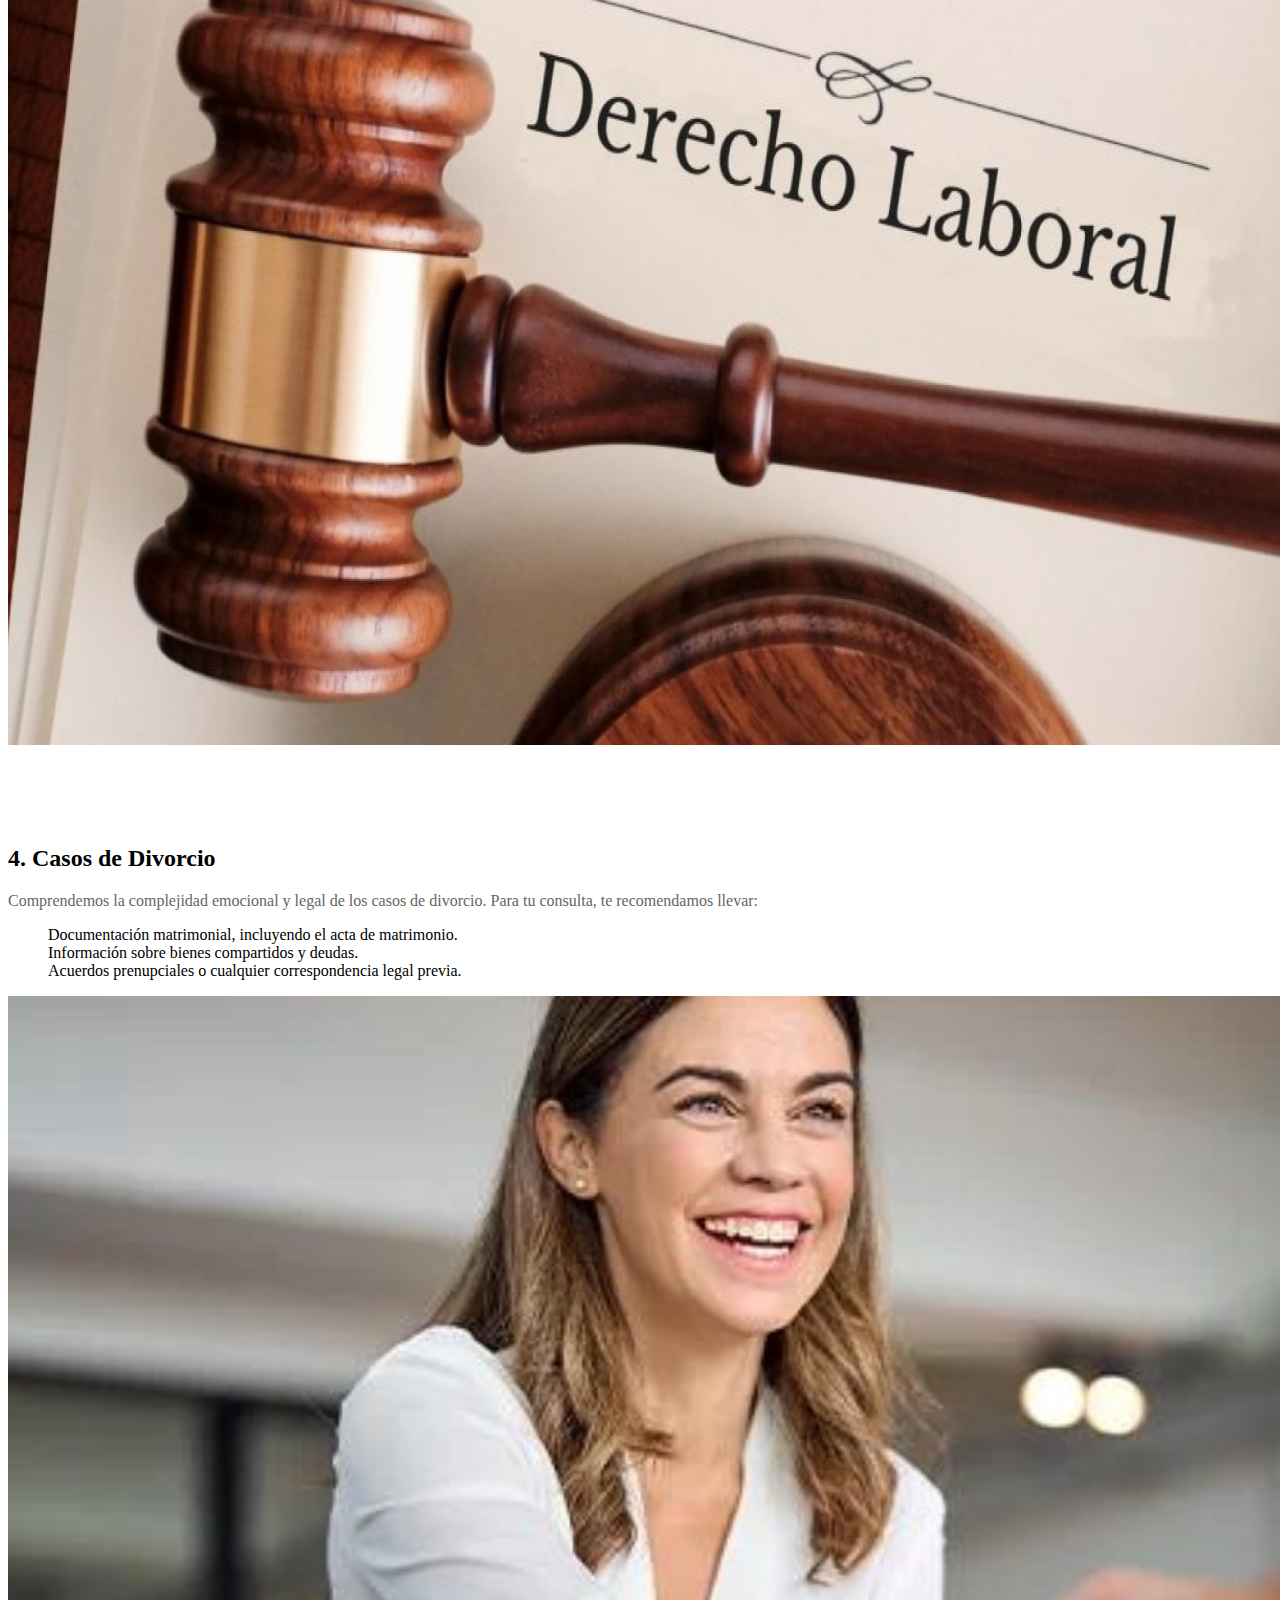
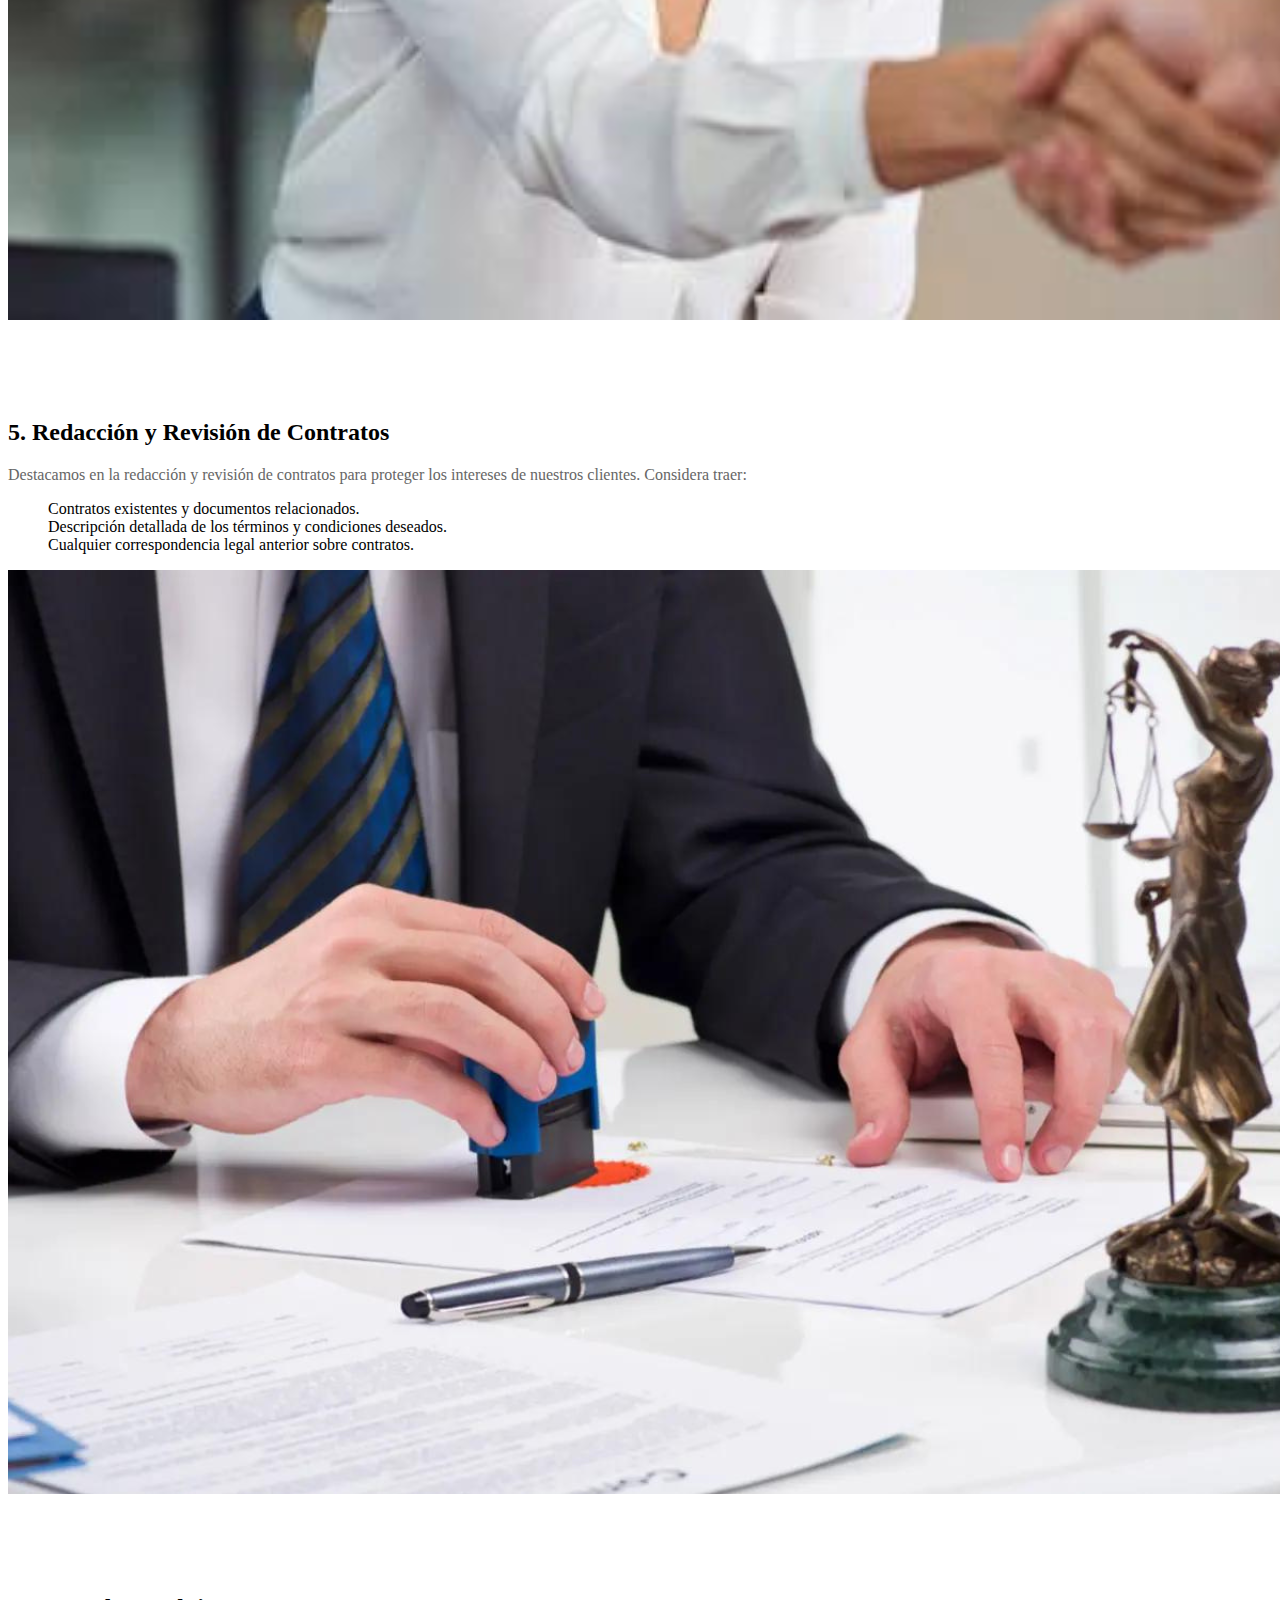
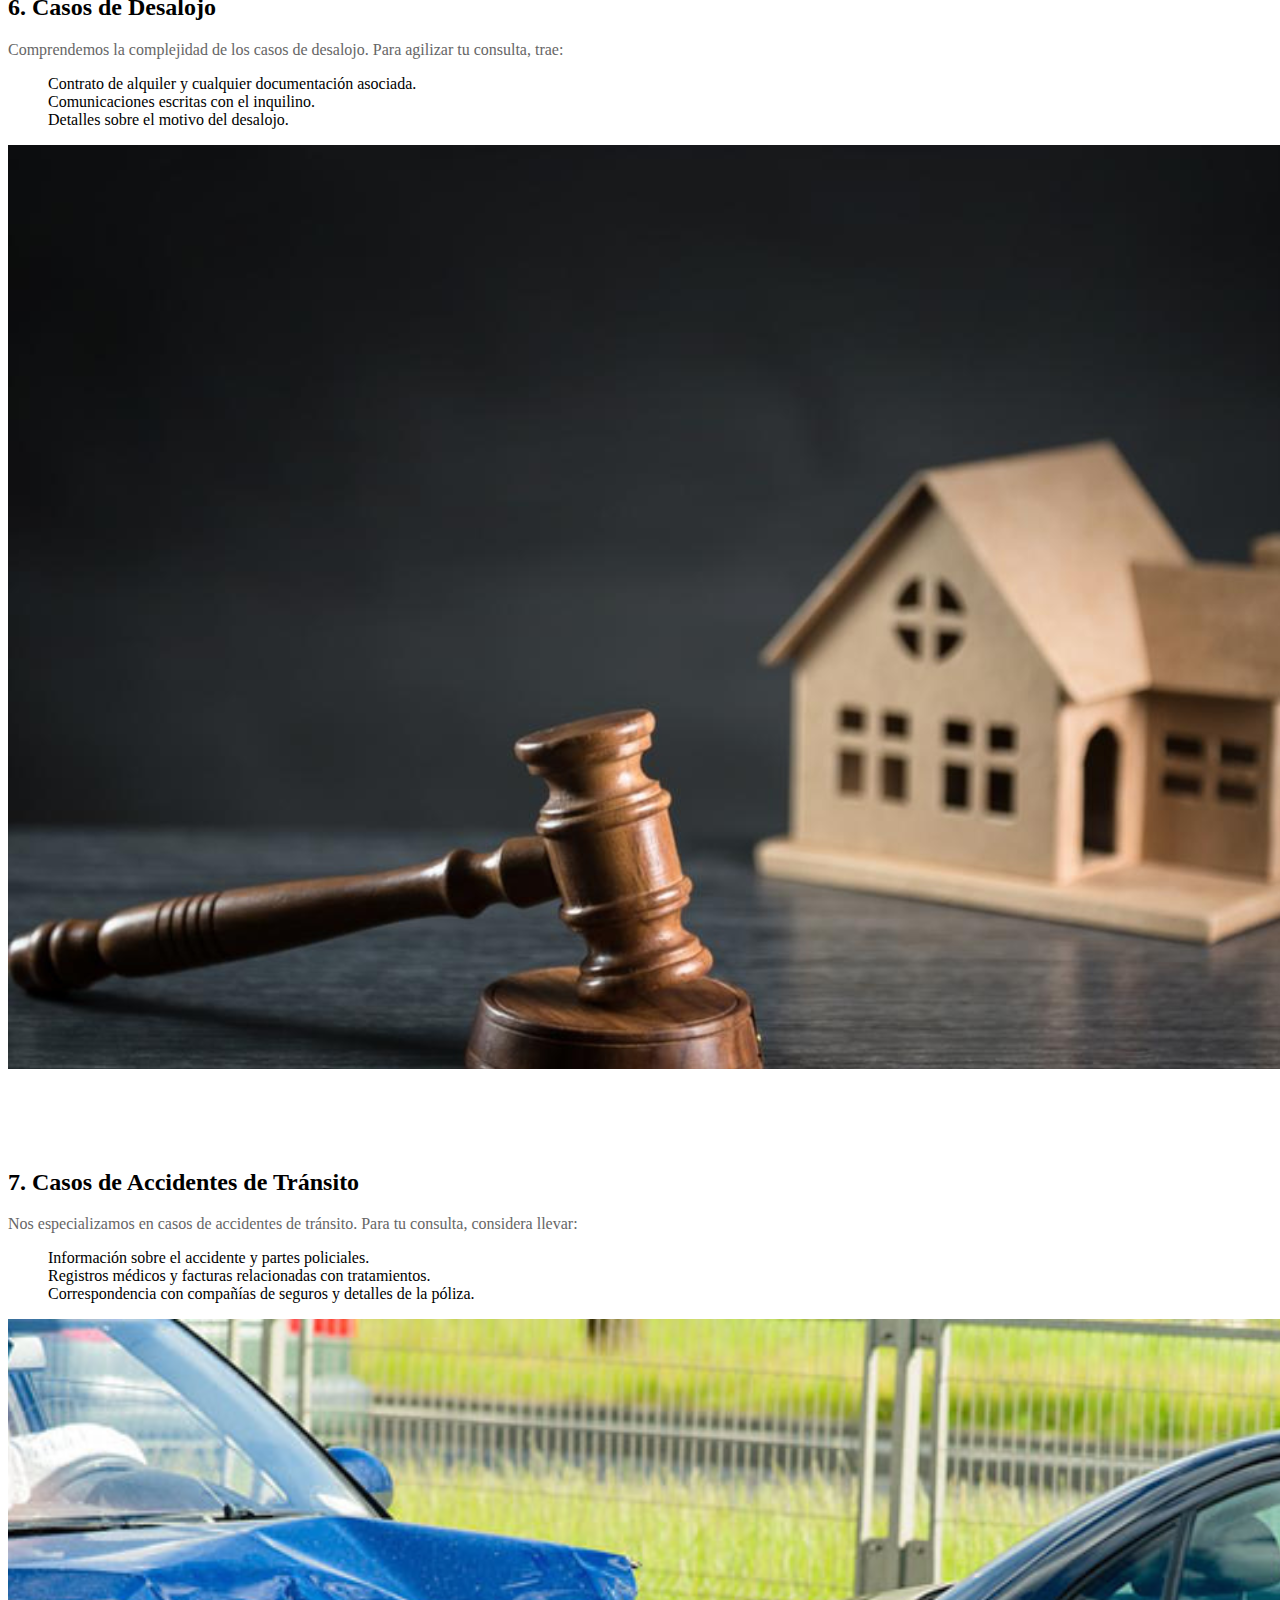
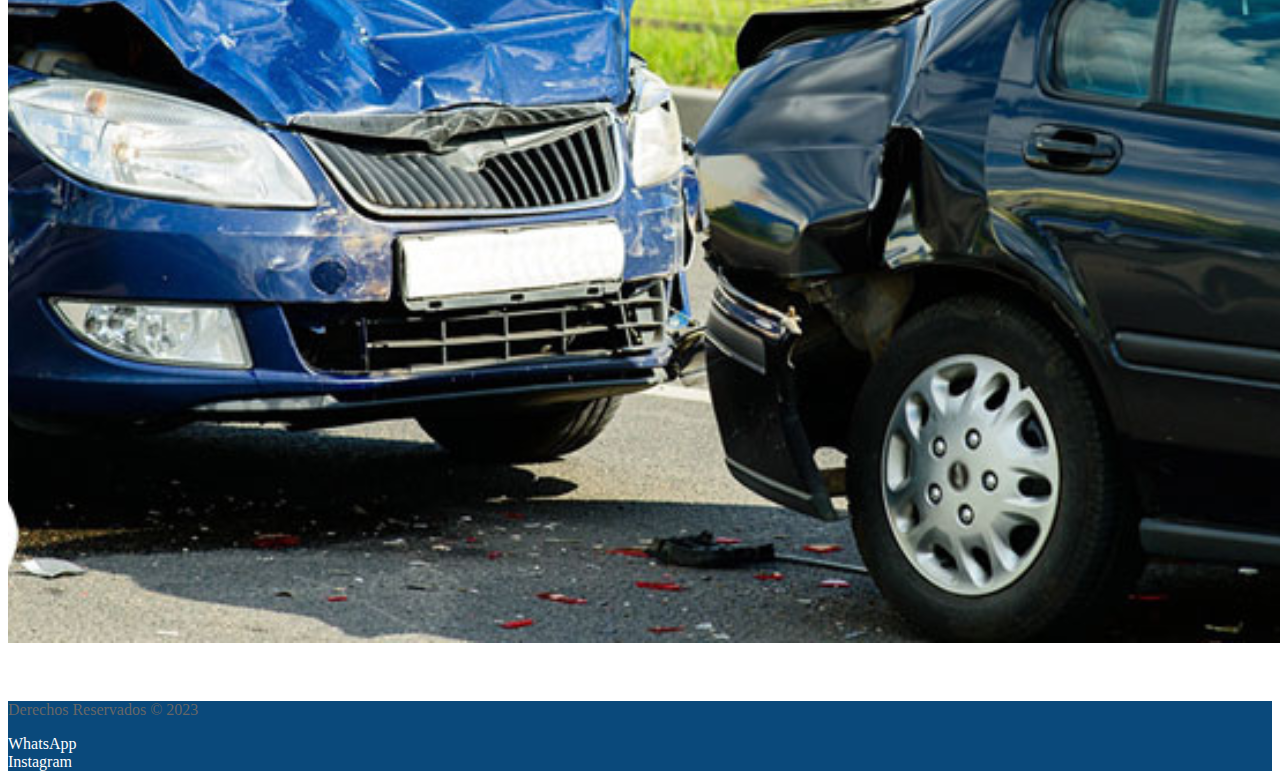
<file: pages/nuestrosservicios.html>
<!DOCTYPE html>
<html lang="en">
<head>
    <meta charset="UTF-8">
    <meta name="viewport" content="width=device-width, initial-scale=1.0">
    <title>Servicios Jurídicos, Previsional, Laboral, Familiar, Contractual.</title>
    <meta name="description" content="Gestión de Jubilaciones, Reclamos Laborales, Indemnizaciones, Divorcios, Accidentes de tránsito.">
    <link href="https://cdn.jsdelivr.net/npm/bootstrap@5.3.2/dist/css/bootstrap.min.css" rel="stylesheet" integrity="sha384-T3c6CoIi6uLrA9TneNEoa7RxnatzjcDSCmG1MXxSR1GAsXEV/Dwwykc2MPK8M2HN" crossorigin="anonymous">
    <link rel="stylesheet" type="text/css" href="../css/styles.css"> 
</head>
<body>
 
    <header>
      <nav class="navbar navbar-expand-lg navbar-dark">
        <div class="container-fluid">
          <a class="navbar-brand" href="../index.html">Consultora Jurídica G&P</a>
          <button class="navbar-toggler" type="button" data-bs-toggle="collapse" data-bs-target="#navbarNavAltMarkup" aria-controls="navbarNavAltMarkup" aria-expanded="false" aria-label="Toggle navigation">
            <span class="navbar-toggler-icon"></span>
          </button>
          <div class="collapse navbar-collapse" id="navbarNavAltMarkup">
            <div class="navbar-nav ms-auto">
              <a class="nav-link" href="../index.html">INICIO</a>
              <a class="nav-link" href="../pages/nuestrosservicios.html">NUESTROS SERVICIOS</a>
              <a class="nav-link" href="../pages/preguntasfrecuentes.html">PREGUNTAS FRECUENTES</a>
              <a class="nav-link" href="../pages/testimonios.html">CLIENTES</a>
              <a class="nav-link" href="../pages/contacto.html">CONTACTO</a>
            </div>
          </div>
        </div>
      </nav>
      </header>


      <div id="carouselExampleAutoplaying" class="carousel slide" data-bs-ride="carousel">
        <div class="carousel-inner">
          <div class="carousel-item active">
            <img src="../img/Diseño sin título (1).png" class="d-block w-100 micarousel" alt="carousel1">
          </div>
          <div class="carousel-item">
            <img src="../img/Diseño sin título (2).png" class="d-block w-100 micarousel" alt="carousel2">
          </div>
          <div class="carousel-item">
            <img src="../img/Diseño sin título.png" class="d-block w-100 micarousel" alt="carousel3">
          </div>
        </div>
        <button class="carousel-control-prev" type="button" data-bs-target="#carouselExampleAutoplaying" data-bs-slide="prev">
          <span class="carousel-control-prev-icon" aria-hidden="true"></span>
          <span class="visually-hidden">Previous</span>
        </button>
        <button class="carousel-control-next" type="button" data-bs-target="#carouselExampleAutoplaying" data-bs-slide="next">
          <span class="carousel-control-next-icon" aria-hidden="true"></span>
          <span class="visually-hidden">Next</span>
        </button>
      </div>

       <!-- Botón de WhatsApp -->
    <div id="whatsapp-button">
      <a href="https://wa.me/543491533272?text=Hola!%20Que%20comunicarme%20con%20la%20Consultora%20Jur%C3%ADdica" target="_blank">
          <img src="../img/124034.png" alt="WhatsApp">
      </a>
  </div>

        <main class="container page-especifica">
          <!-- Servicio 1: Derecho Previsional -->
          <div class="row servicio-container">
              <div class="col-md-12">
                  <h2>1. Derecho Previsional</h2>
                  <p>
                      La Consultora Jurídica G&P se especializa en Derecho Previsional, brindando asesoramiento personalizado y eficiente en materia de trámites jubilatorios, reclamaciones, recursos legales y litigios previsionales. Para agilizar tu consulta, asegúrate de llevar contigo:
                  </p>
                  <ul>
                      <li>Documentos de identificación.</li>
                      <li>Historial laboral y recibos de sueldo.</li>
                      <li>Cualquier correspondencia relacionada con trámites previsionales anteriores.</li>
                  </ul>
                  <!-- Imagen relacionada al servicio -->
                  <img src="../img/jubilacion.png" alt="jubilacion" class="img-fluid">
              </div>
          </div>
      
          <!-- Servicio 2: Asuntos Sucesorios -->
          <div class="row servicio-container">
              <div class="col-md-12">
                  <h2>2. Asuntos Sucesorios</h2>
                  <p>
                      Destacamos nuestra experiencia en la resolución eficaz de asuntos sucesorios. Nuestro equipo de abogados especializados se compromete a brindar asesoramiento integral para guiar a nuestros clientes en este complejo proceso. Para tu consulta, considera traer:
                  </p>
                  <ul>
                      <li>Testamentos y documentos sucesorios.</li>
                      <li>Información sobre bienes y propiedades heredadas.</li>
                      <li>Documentación que detalle las relaciones familiares relevantes.</li>
                  </ul>
                  <!-- Imagen relacionada al servicio -->
                  <img src="../img/testamento.png" alt="sucesiones" class="img-fluid">
              </div>
          </div>
          <!-- Servicio 3: Asuntos Laborales -->
<div class="row servicio-container">
  <div class="col-md-12">
      <h2>3. Asuntos Laborales</h2>
      <p>
          Nos especializamos en resolver asuntos laborales de manera efectiva. Para garantizar una consulta eficiente, trae contigo:
      </p>
      <ul>
          <li>Contratos de trabajo y cualquier documentación relacionada.</li>
          <li>Comunicaciones escritas con el empleador.</li>
          <li>Detalles sobre eventos laborales específicos que requieren asesoramiento.</li>
      </ul>
      <!-- Imagen relacionada al servicio -->
      <img src="../img/laboral.png" alt="laboral" class="img-fluid">
  </div>
</div>

<!-- Servicio 4: Casos de Divorcio -->
<div class="row servicio-container">
  <div class="col-md-12">
      <h2>4. Casos de Divorcio</h2>
      <p>
          Comprendemos la complejidad emocional y legal de los casos de divorcio. Para tu consulta, te recomendamos llevar:
      </p>
      <ul>
          <li>Documentación matrimonial, incluyendo el acta de matrimonio.</li>
          <li>Información sobre bienes compartidos y deudas.</li>
          <li>Acuerdos prenupciales o cualquier correspondencia legal previa.</li>
      </ul>
      <!-- Imagen relacionada al servicio -->
      <img src="../img/divorcio.png" alt="divorcio" class="img-fluid">
  </div>
</div>
<div class="row servicio-container">
  <div class="col-md-12">
      <h2>5. Redacción y Revisión de Contratos</h2>
      <p>
          Destacamos en la redacción y revisión de contratos para proteger los intereses de nuestros clientes. Considera traer:
      </p>
      <ul>
          <li>Contratos existentes y documentos relacionados.</li>
          <li>Descripción detallada de los términos y condiciones deseados.</li>
          <li>Cualquier correspondencia legal anterior sobre contratos.</li>
      </ul>
      <!-- Imagen relacionada al servicio -->
      <img src="../img/contrato.png" alt="contrato" class="img-fluid">
  </div>
</div>

<!-- Servicio 6: Casos de Desalojo -->
<div class="row servicio-container">
  <div class="col-md-12">
      <h2>6. Casos de Desalojo</h2>
      <p>
          Comprendemos la complejidad de los casos de desalojo. Para agilizar tu consulta, trae:
      </p>
      <ul>
          <li>Contrato de alquiler y cualquier documentación asociada.</li>
          <li>Comunicaciones escritas con el inquilino.</li>
          <li>Detalles sobre el motivo del desalojo.</li>
      </ul>
      <!-- Imagen relacionada al servicio -->
      <img src="../img/desalojo.png" alt="desalojo" class="img-fluid">
  </div>
</div>
<div class="row servicio-container">
  <div class="col-md-12">
      <h2>7. Casos de Accidentes de Tránsito</h2>
      <p>
          Nos especializamos en casos de accidentes de tránsito. Para tu consulta, considera llevar:
      </p>
      <ul>
          <li>Información sobre el accidente y partes policiales.</li>
          <li>Registros médicos y facturas relacionadas con tratamientos.</li>
          <li>Correspondencia con compañías de seguros y detalles de la póliza.</li>
      </ul>
      <!-- Imagen relacionada al servicio -->
      <img src="../img/accidente.png" alt="accidente" class="img-fluid">
  </div>
</div>
    </main>

   


    <footer class="pink text-primary text-center py-3">
      <div class="container">
        <div class="row">
          <div class="col-12 col-md-3">
            <p class="mb-0 text-white">Derechos Reservados © 2023</p>
          </div>
          <div class="col-6 col-md-3">
            <a href="https://wa.me/543491533272?text=Hola!%20Que%20comunicarme%20con%20la%20Consultora%20Jur%C3%ADdica" class="text-gold d-block mb-1">
              <i class="fab fa-whatsapp"></i> WhatsApp
            </a>
          </div>
          <div class="col-6 col-md-3">
            <a href="https://www.instagram.com" class="text-gold d-block mb-1">
              <i class="fab fa-instagram"></i> Instagram
            </a>
          </div>
        </div>
      </div>  
    

    <script src="https://cdn.jsdelivr.net/npm/bootstrap@5.3.2/dist/js/bootstrap.bundle.min.js" integrity="sha384-C6RzsynM9kWDrMNeT87bh95OGNyZPhcTNXj1NW7RuBCsyN/o0jlpcV8Qyq46cDfL" crossorigin="anonymous"></script>
</body>
</html>
</file>
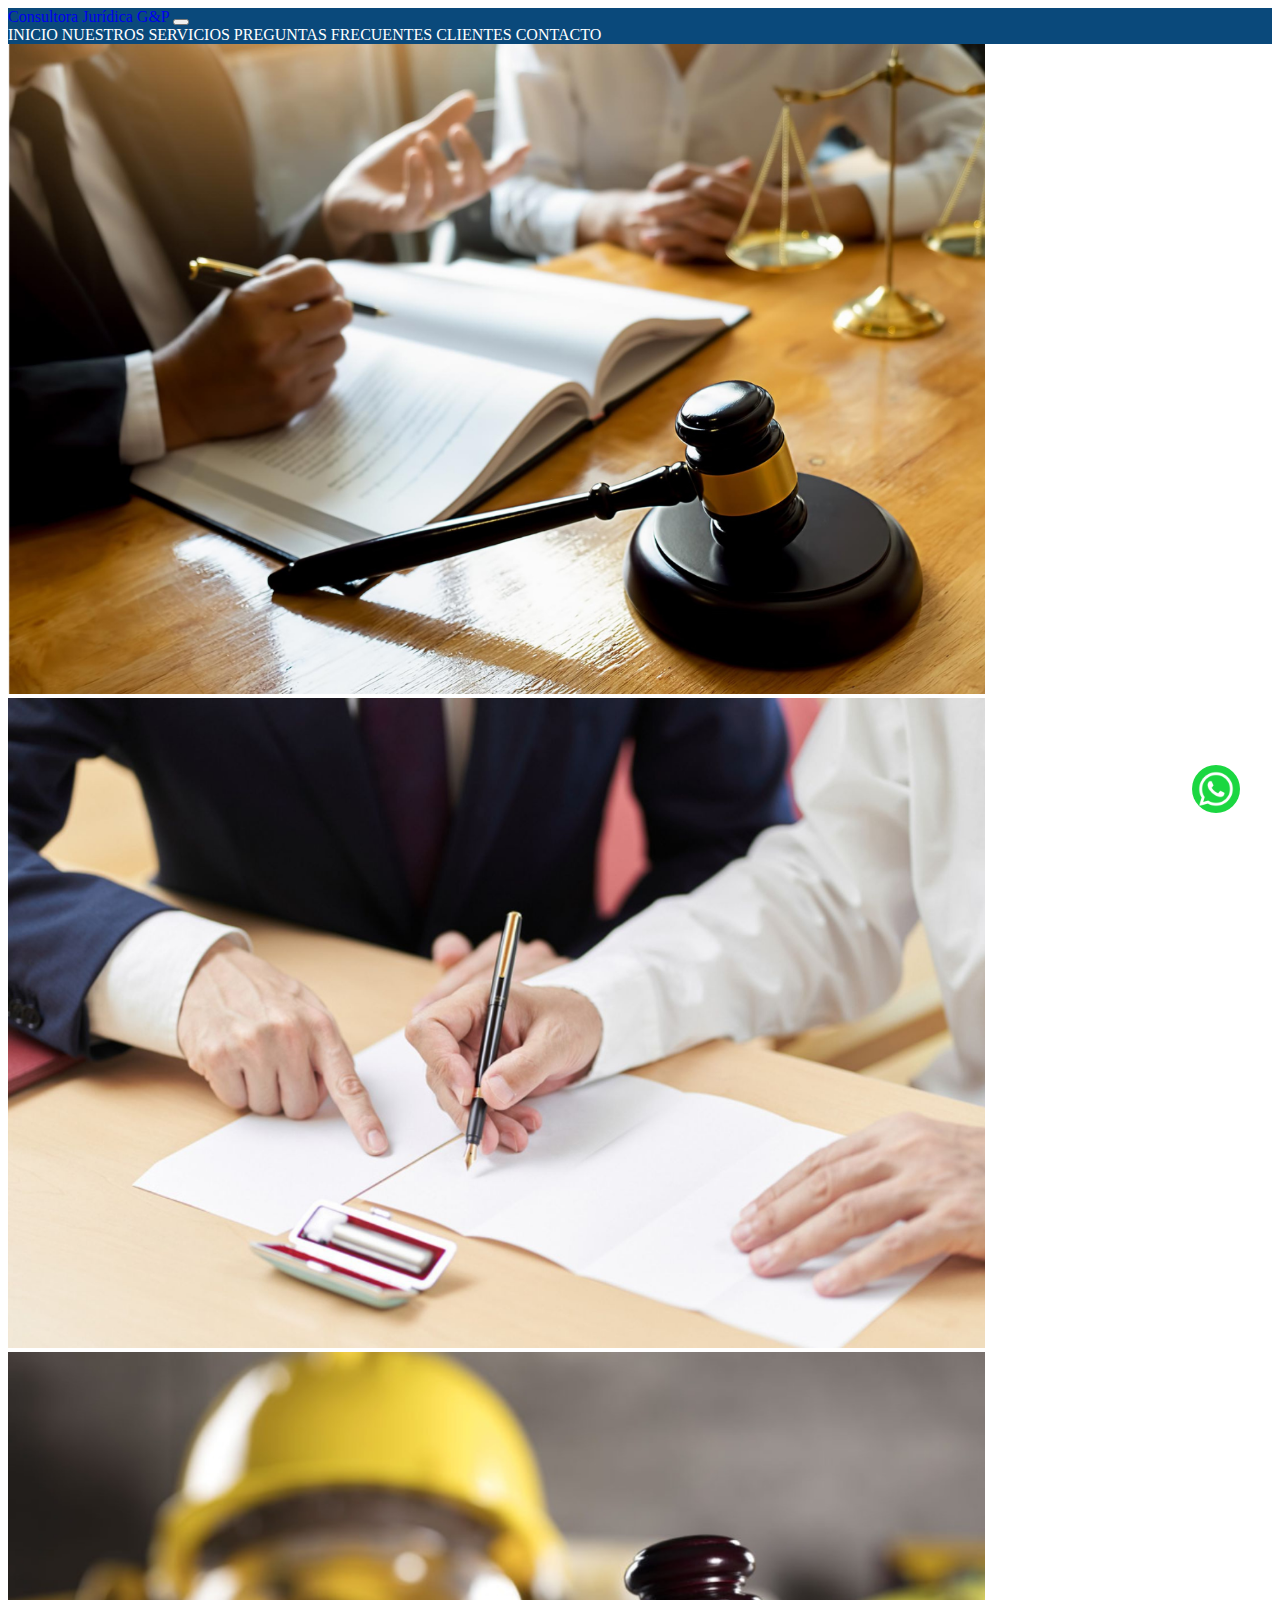
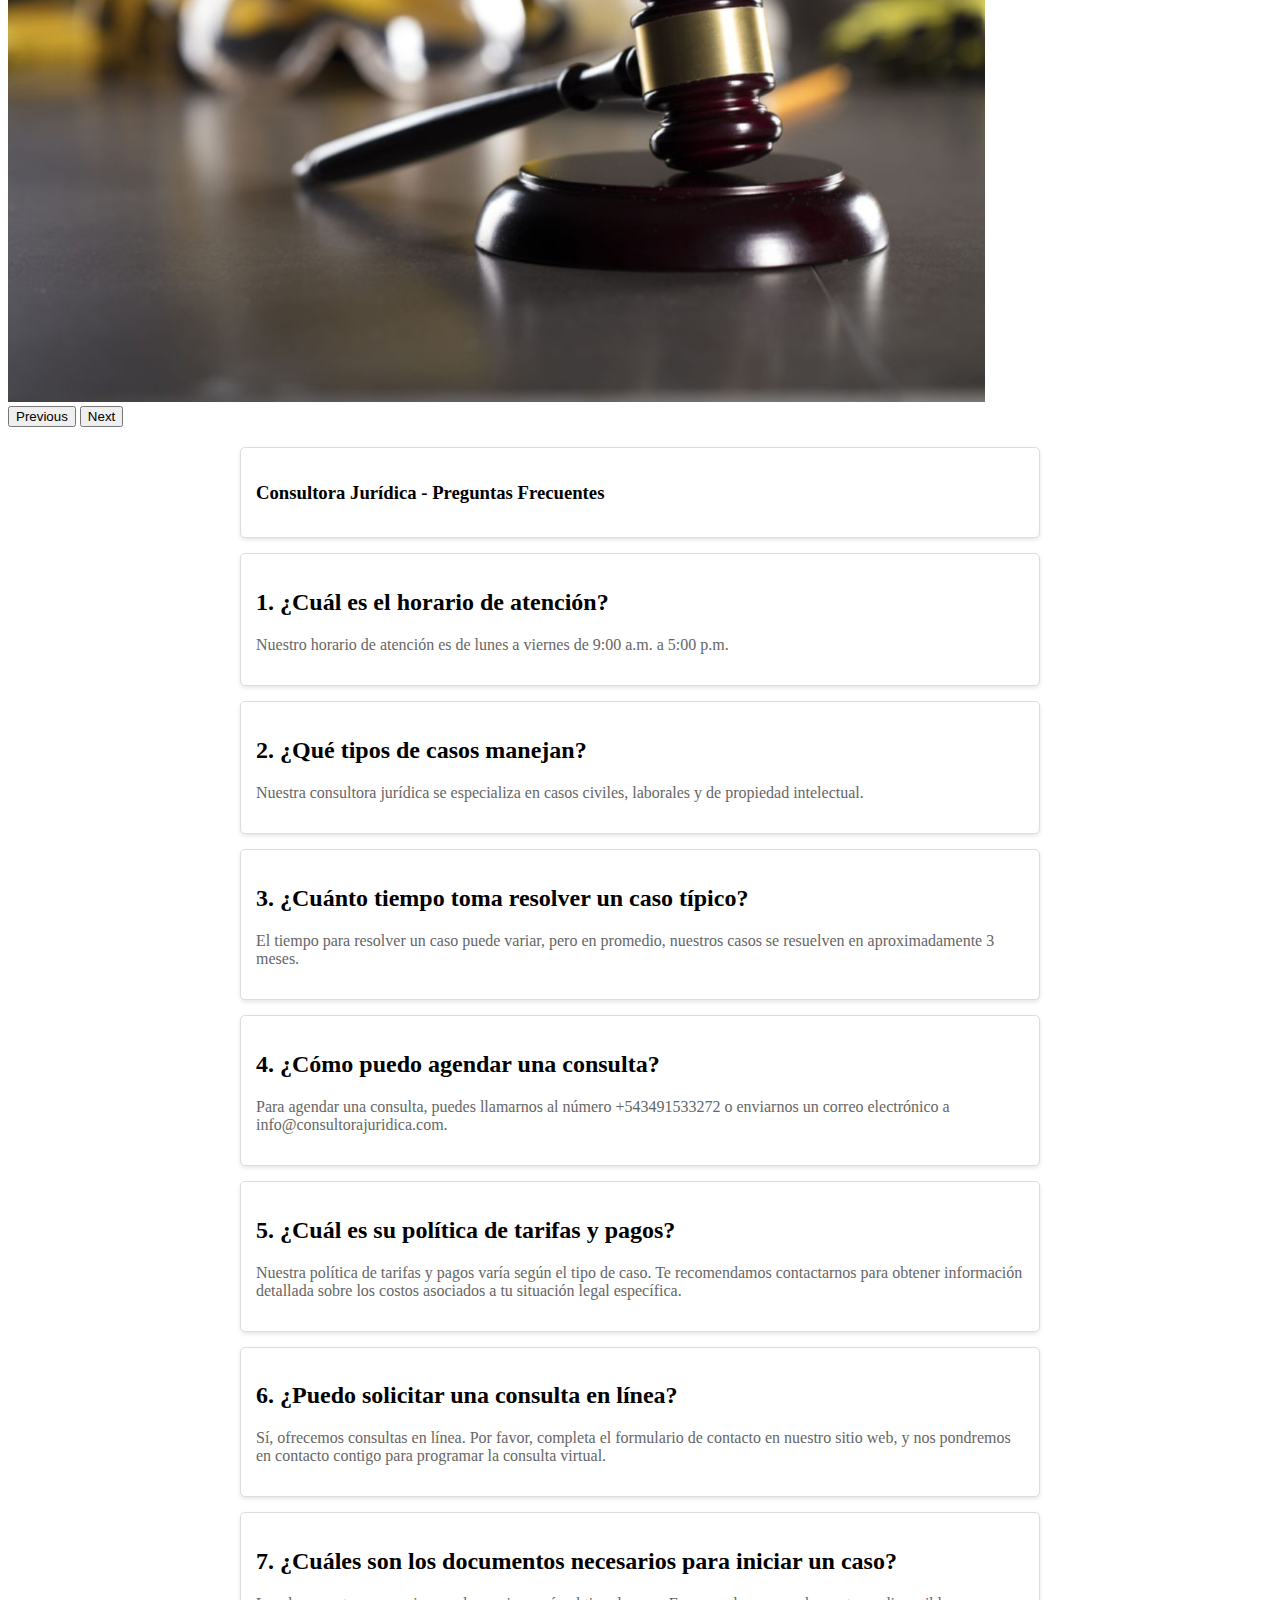
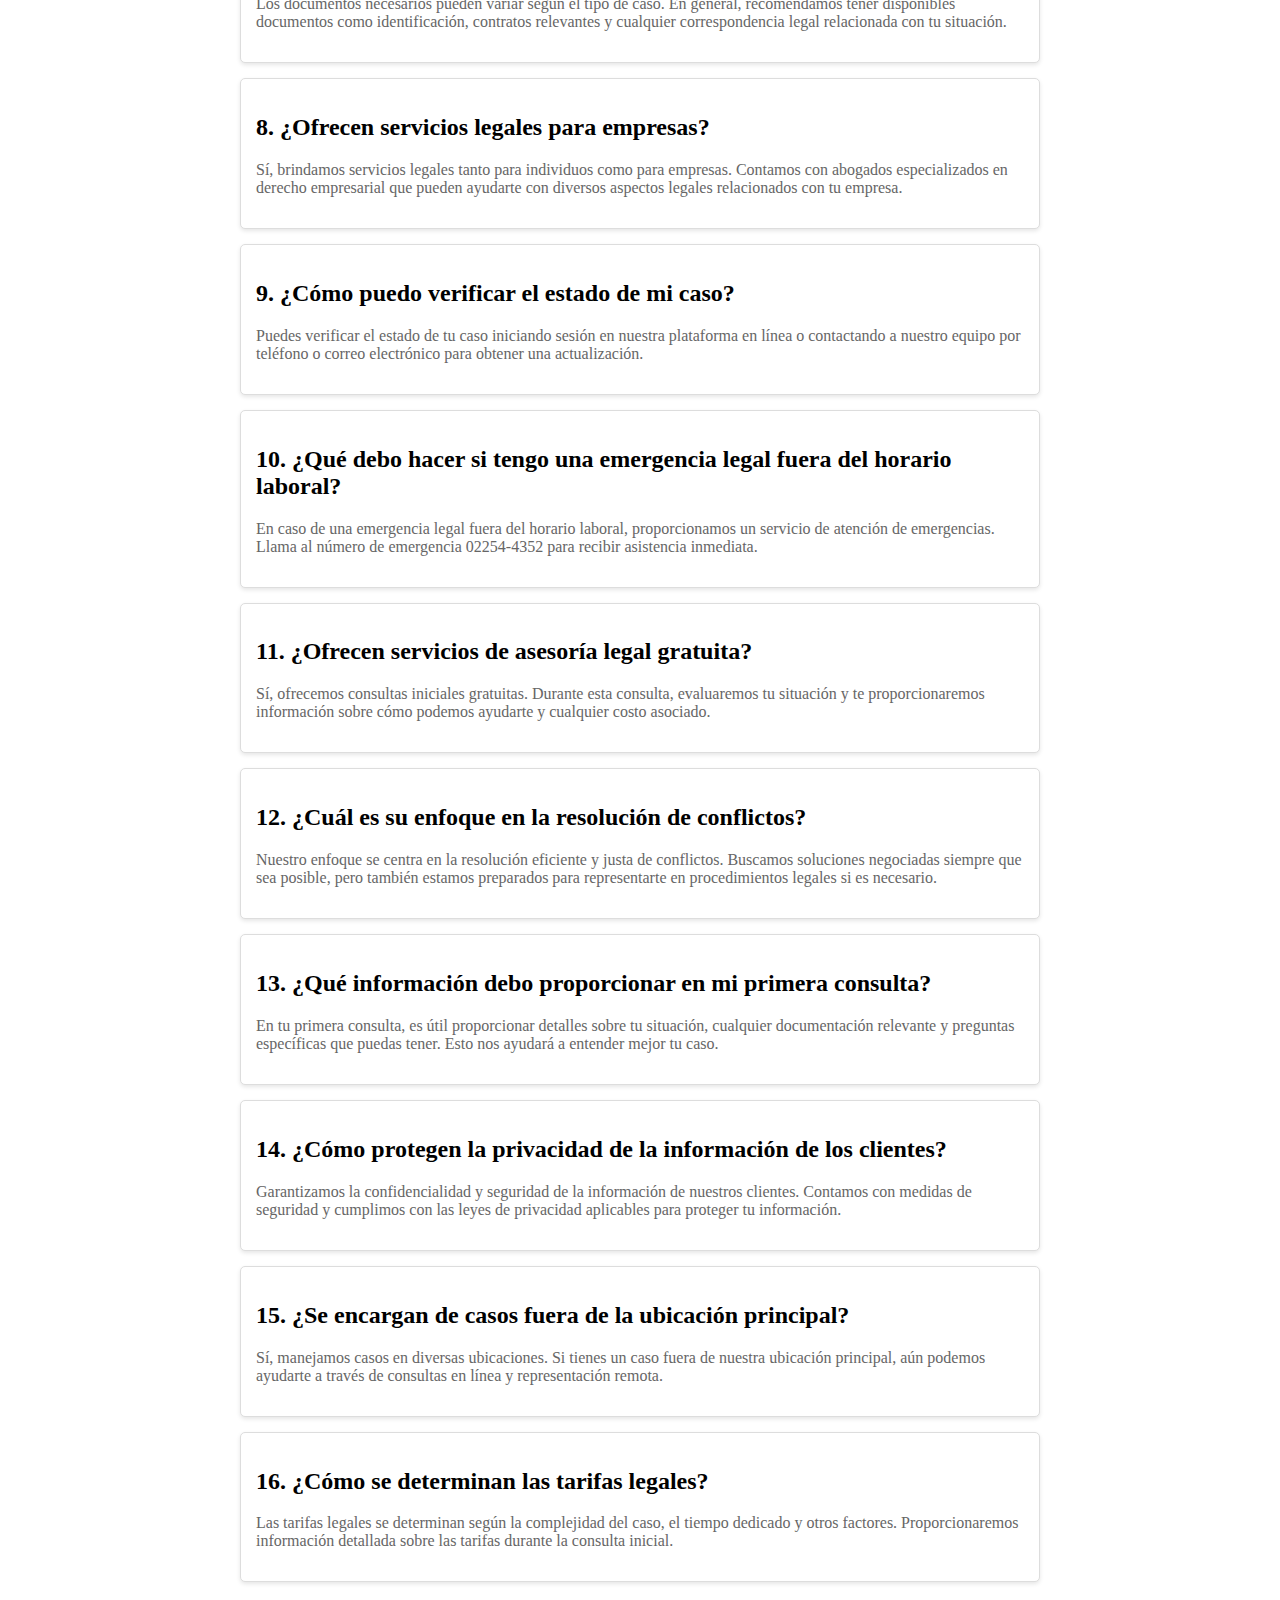
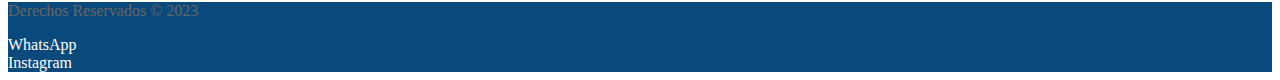
<file: pages/preguntasfrecuentes.html>
<!DOCTYPE html>
<html lang="en">
<head>
    <meta charset="UTF-8">
    <meta name="viewport" content="width=device-width, initial-scale=1.0">
    <title>Preguntas Frecuentes</title>
    <meta name="description" content="Nuestros horarios, agenda una cita, emergencias jurídicas.">
    <link href="https://cdn.jsdelivr.net/npm/bootstrap@5.3.2/dist/css/bootstrap.min.css" rel="stylesheet" integrity="sha384-T3c6CoIi6uLrA9TneNEoa7RxnatzjcDSCmG1MXxSR1GAsXEV/Dwwykc2MPK8M2HN" crossorigin="anonymous">
    <link rel="stylesheet" type="text/css" href="../css/styles.css">
</head>
<body>
    <header>
      <nav class="navbar navbar-expand-lg navbar-dark">
        <div class="container-fluid">
          <a class="navbar-brand" href="../index.html">Consultora Jurídica G&P</a>
          <button class="navbar-toggler" type="button" data-bs-toggle="collapse" data-bs-target="#navbarNavAltMarkup" aria-controls="navbarNavAltMarkup" aria-expanded="false" aria-label="Toggle navigation">
            <span class="navbar-toggler-icon"></span>
          </button>
          <div class="collapse navbar-collapse" id="navbarNavAltMarkup">
            <div class="navbar-nav ms-auto">
              <a class="nav-link" href="../index.html">INICIO</a>
              <a class="nav-link" href="../pages/nuestrosservicios.html">NUESTROS SERVICIOS</a>
              <a class="nav-link" href="../pages/preguntasfrecuentes.html">PREGUNTAS FRECUENTES</a>
              <a class="nav-link" href="../pages/testimonios.html">CLIENTES</a>
              <a class="nav-link" href="../pages/contacto.html">CONTACTO</a>
            </div>
          </div>
        </div>
      </nav>
      </header>

      <div id="carouselExampleAutoplaying" class="carousel slide" data-bs-ride="carousel">
        <div class="carousel-inner">
          <div class="carousel-item active">
            <img src="../img/Diseño sin título (1).png" class="d-block w-100 micarousel" alt="carousel1">
          </div>
          <div class="carousel-item">
            <img src="../img/Diseño sin título (2).png" class="d-block w-100 micarousel" alt="carousel2">
          </div>
          <div class="carousel-item">
            <img src="../img/Diseño sin título.png" class="d-block w-100 micarousel" alt="carousel3">
          </div>
        </div>
        <button class="carousel-control-prev" type="button" data-bs-target="#carouselExampleAutoplaying" data-bs-slide="prev">
          <span class="carousel-control-prev-icon" aria-hidden="true"></span>
          <span class="visually-hidden">Previous</span>
        </button>
        <button class="carousel-control-next" type="button" data-bs-target="#carouselExampleAutoplaying" data-bs-slide="next">
          <span class="carousel-control-next-icon" aria-hidden="true"></span>
          <span class="visually-hidden">Next</span>
        </button>
      </div>

       <!-- Botón de WhatsApp -->
    <div id="whatsapp-button">
      <a href="https://wa.me/543491533272?text=Hola!%20Que%20comunicarme%20con%20la%20Consultora%20Jur%C3%ADdica" target="_blank">
          <img src="../img/124034.png" alt="WhatsApp">
      </a>
  </div>
    

      <main>

        

        <div class="faq-container">

          <div class="faq-item">
            <h3>Consultora Jurídica - Preguntas Frecuentes</h3>
        </div>

            <div class="faq-item">
                <h2>1. ¿Cuál es el horario de atención?</h2>
                <p>Nuestro horario de atención es de lunes a viernes de 9:00 a.m. a 5:00 p.m.</p>
            </div>
    
            <div class="faq-item">
                <h2>2. ¿Qué tipos de casos manejan?</h2>
                <p>Nuestra consultora jurídica se especializa en casos civiles, laborales y de propiedad intelectual.</p>
            </div>
    
            <div class="faq-item">
                <h2>3. ¿Cuánto tiempo toma resolver un caso típico?</h2>
                <p>El tiempo para resolver un caso puede variar, pero en promedio, nuestros casos se resuelven en aproximadamente 3 meses.</p>
            </div>
    
            <div class="faq-item">
                <h2>4. ¿Cómo puedo agendar una consulta?</h2>
                <p>Para agendar una consulta, puedes llamarnos al número +543491533272 o enviarnos un correo electrónico a info@consultorajuridica.com.</p>
            </div>

            <div class="faq-item">
              <h2>5. ¿Cuál es su política de tarifas y pagos?</h2>
              <p>Nuestra política de tarifas y pagos varía según el tipo de caso. Te recomendamos contactarnos para obtener información detallada sobre los costos asociados a tu situación legal específica.</p>
          </div>
  
          <div class="faq-item">
              <h2>6. ¿Puedo solicitar una consulta en línea?</h2>
              <p>Sí, ofrecemos consultas en línea. Por favor, completa el formulario de contacto en nuestro sitio web, y nos pondremos en contacto contigo para programar la consulta virtual.</p>
          </div>
  
          <div class="faq-item">
              <h2>7. ¿Cuáles son los documentos necesarios para iniciar un caso?</h2>
              <p>Los documentos necesarios pueden variar según el tipo de caso. En general, recomendamos tener disponibles documentos como identificación, contratos relevantes y cualquier correspondencia legal relacionada con tu situación.</p>
          </div>
  
          <div class="faq-item">
              <h2>8. ¿Ofrecen servicios legales para empresas?</h2>
              <p>Sí, brindamos servicios legales tanto para individuos como para empresas. Contamos con abogados especializados en derecho empresarial que pueden ayudarte con diversos aspectos legales relacionados con tu empresa.</p>
          </div>
          <div class="faq-item">
            <h2>9. ¿Cómo puedo verificar el estado de mi caso?</h2>
            <p>Puedes verificar el estado de tu caso iniciando sesión en nuestra plataforma en línea o contactando a nuestro equipo por teléfono o correo electrónico para obtener una actualización.</p>
        </div>

        <div class="faq-item">
            <h2>10. ¿Qué debo hacer si tengo una emergencia legal fuera del horario laboral?</h2>
            <p>En caso de una emergencia legal fuera del horario laboral, proporcionamos un servicio de atención de emergencias. Llama al número de emergencia 02254-4352 para recibir asistencia inmediata.</p>
        </div>

        <div class="faq-item">
            <h2>11. ¿Ofrecen servicios de asesoría legal gratuita?</h2>
            <p>Sí, ofrecemos consultas iniciales gratuitas. Durante esta consulta, evaluaremos tu situación y te proporcionaremos información sobre cómo podemos ayudarte y cualquier costo asociado.</p>
        </div>

        <div class="faq-item">
            <h2>12. ¿Cuál es su enfoque en la resolución de conflictos?</h2>
            <p>Nuestro enfoque se centra en la resolución eficiente y justa de conflictos. Buscamos soluciones negociadas siempre que sea posible, pero también estamos preparados para representarte en procedimientos legales si es necesario.</p>
        </div>

        <!-- Preguntas adicionales -->
        <div class="faq-item">
            <h2>13. ¿Qué información debo proporcionar en mi primera consulta?</h2>
            <p>En tu primera consulta, es útil proporcionar detalles sobre tu situación, cualquier documentación relevante y preguntas específicas que puedas tener. Esto nos ayudará a entender mejor tu caso.</p>
        </div>

        <div class="faq-item">
            <h2>14. ¿Cómo protegen la privacidad de la información de los clientes?</h2>
            <p>Garantizamos la confidencialidad y seguridad de la información de nuestros clientes. Contamos con medidas de seguridad y cumplimos con las leyes de privacidad aplicables para proteger tu información.</p>
        </div>

        <div class="faq-item">
            <h2>15. ¿Se encargan de casos fuera de la ubicación principal?</h2>
            <p>Sí, manejamos casos en diversas ubicaciones. Si tienes un caso fuera de nuestra ubicación principal, aún podemos ayudarte a través de consultas en línea y representación remota.</p>
        </div>

        <div class="faq-item">
            <h2>16. ¿Cómo se determinan las tarifas legales?</h2>
            <p>Las tarifas legales se determinan según la complejidad del caso, el tiempo dedicado y otros factores. Proporcionaremos información detallada sobre las tarifas durante la consulta inicial.</p>
        </div>



        


    </main>

  


    <footer class="pink text-primary text-center py-3">
      <div class="container">
        <div class="row">
          <div class="col-12 col-md-3">
            <p class="mb-0 text-white">Derechos Reservados © 2023</p>
          </div>
          <div class="col-6 col-md-3">
            <a href="https://wa.me/543491533272?text=Hola!%20Que%20comunicarme%20con%20la%20Consultora%20Jur%C3%ADdica" class="text-gold d-block mb-1">
              <i class="fab fa-whatsapp"></i> WhatsApp
            </a>
          </div>
          <div class="col-6 col-md-3">
            <a href="https://www.instagram.com" class="text-gold d-block mb-1">
              <i class="fab fa-instagram"></i> Instagram
            </a>
          </div>
        </div>
      </div>  
    <script src="https://cdn.jsdelivr.net/npm/bootstrap@5.3.2/dist/js/bootstrap.bundle.min.js" integrity="sha384-C6RzsynM9kWDrMNeT87bh95OGNyZPhcTNXj1NW7RuBCsyN/o0jlpcV8Qyq46cDfL" crossorigin="anonymous"></script>
</body>
</html>
</file>
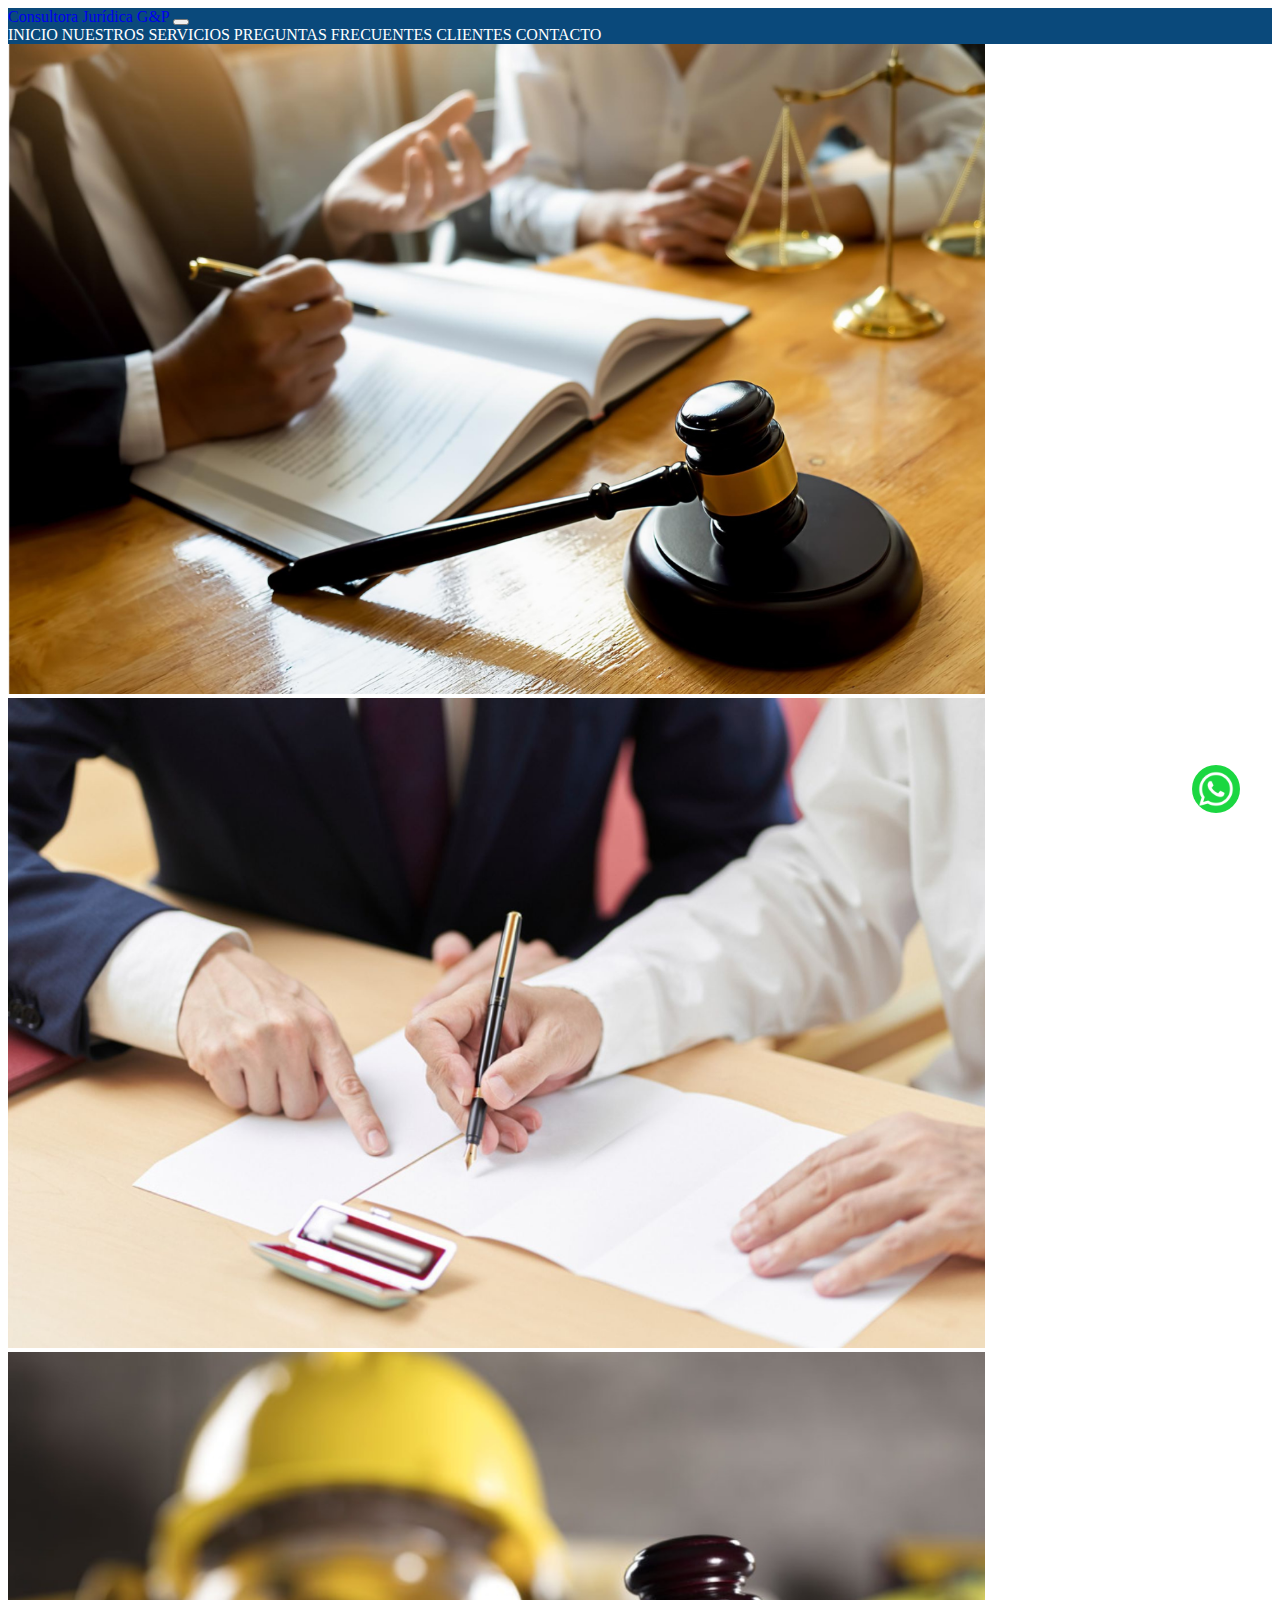
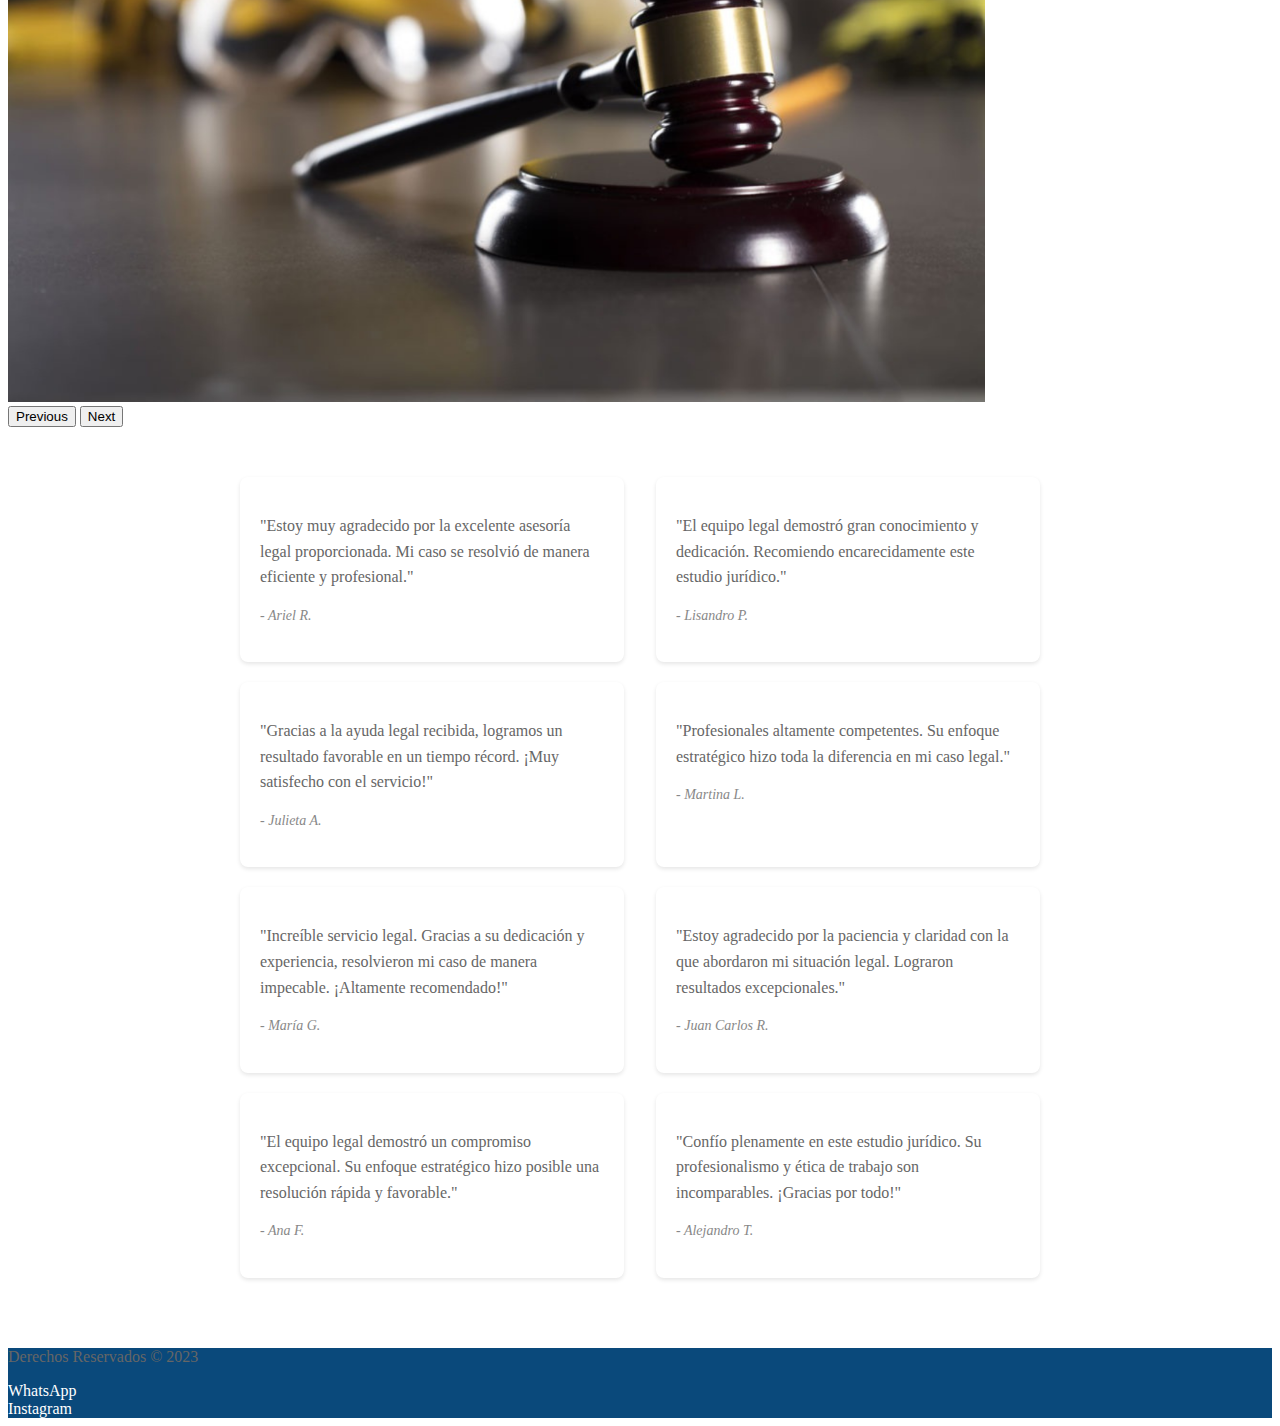
<file: pages/testimonios.html>
<!DOCTYPE html>
<html lang="en">
<head>
    <meta charset="UTF-8">
    <meta name="viewport" content="width=device-width, initial-scale=1.0">
    <title>Testimonios de clientes</title>
    <meta name="description" content="Testimonios de clientes, nuestra reputación, casos jurídicos resueltos.">
    <link href="https://cdn.jsdelivr.net/npm/bootstrap@5.3.2/dist/css/bootstrap.min.css" rel="stylesheet" integrity="sha384-T3c6CoIi6uLrA9TneNEoa7RxnatzjcDSCmG1MXxSR1GAsXEV/Dwwykc2MPK8M2HN" crossorigin="anonymous">
    <link rel="stylesheet" type="text/css" href="../css/styles.css"> 
</head>
<body>
  <header>
    <nav class="navbar navbar-expand-lg navbar-dark">
      <div class="container-fluid">
        <a class="navbar-brand" href="../index.html">Consultora Jurídica G&P</a>
        <button class="navbar-toggler" type="button" data-bs-toggle="collapse" data-bs-target="#navbarNavAltMarkup" aria-controls="navbarNavAltMarkup" aria-expanded="false" aria-label="Toggle navigation">
          <span class="navbar-toggler-icon"></span>
        </button>
        <div class="collapse navbar-collapse" id="navbarNavAltMarkup">
          <div class="navbar-nav ms-auto">
            <a class="nav-link" href="../index.html">INICIO</a>
            <a class="nav-link" href="../pages/nuestrosservicios.html">NUESTROS SERVICIOS</a>
            <a class="nav-link" href="../pages/preguntasfrecuentes.html">PREGUNTAS FRECUENTES</a>
            <a class="nav-link" href="../pages/testimonios.html">CLIENTES</a>
            <a class="nav-link" href="../pages/contacto.html">CONTACTO</a>
          </div>
        </div>
      </div>
    </nav>
    </header>
      <div id="carouselExampleAutoplaying" class="carousel slide" data-bs-ride="carousel">
        <div class="carousel-inner">
          <div class="carousel-item active">
            <img src="../img/Diseño sin título (1).png" class="d-block w-100 micarousel" alt="carousel1">
          </div>
          <div class="carousel-item">
            <img src="../img/Diseño sin título (2).png" class="d-block w-100 micarousel" alt="carousel2">
          </div>
          <div class="carousel-item">
            <img src="../img/Diseño sin título.png" class="d-block w-100 micarousel" alt="carousel3">
          </div>
        </div>
        <button class="carousel-control-prev" type="button" data-bs-target="#carouselExampleAutoplaying" data-bs-slide="prev">
          <span class="carousel-control-prev-icon" aria-hidden="true"></span>
          <span class="visually-hidden">Previous</span>
        </button>
        <button class="carousel-control-next" type="button" data-bs-target="#carouselExampleAutoplaying" data-bs-slide="next">
          <span class="carousel-control-next-icon" aria-hidden="true"></span>
          <span class="visually-hidden">Next</span>
        </button>
      </div>

       <!-- Botón de WhatsApp -->
    <div id="whatsapp-button">
      <a href="https://wa.me/543491533272?text=Hola!%20Que%20comunicarme%20con%20la%20Consultora%20Jur%C3%ADdica" target="_blank">
          <img src="../img/124034.png" alt="WhatsApp">
      </a>
  </div>

<main>
    <div class="testimonials-container">
        <div class="testimonial">
          <p>"Estoy muy agradecido por la excelente asesoría legal proporcionada. Mi caso se resolvió de manera eficiente y profesional."</p>
          <p class="author">- Ariel R.</p>
        </div>
    
        <div class="testimonial">
          <p>"El equipo legal demostró gran conocimiento y dedicación. Recomiendo encarecidamente este estudio jurídico."</p>
          <p class="author">- Lisandro P.</p>
        </div>
    
        <div class="testimonial">
          <p>"Gracias a la ayuda legal recibida, logramos un resultado favorable en un tiempo récord. ¡Muy satisfecho con el servicio!"</p>
          <p class="author">- Julieta A.</p>
        </div>
    
        <div class="testimonial">
          <p>"Profesionales altamente competentes. Su enfoque estratégico hizo toda la diferencia en mi caso legal."</p>
          <p class="author">- Martina L.</p>
        </div>
    
        <div class="testimonial">
          <p>"Increíble servicio legal. Gracias a su dedicación y experiencia, resolvieron mi caso de manera impecable. ¡Altamente recomendado!"</p>
          <p class="author">- María G.</p>
        </div>
    
        <div class="testimonial">
          <p>"Estoy agradecido por la paciencia y claridad con la que abordaron mi situación legal. Lograron resultados excepcionales."</p>
          <p class="author">- Juan Carlos R.</p>
        </div>
    
        <div class="testimonial">
          <p>"El equipo legal demostró un compromiso excepcional. Su enfoque estratégico hizo posible una resolución rápida y favorable."</p>
          <p class="author">- Ana F.</p>
        </div>
    
        <div class="testimonial">
          <p>"Confío plenamente en este estudio jurídico. Su profesionalismo y ética de trabajo son incomparables. ¡Gracias por todo!"</p>
          <p class="author">- Alejandro T.</p>
        </div>
      </div>

</main>

   


    <footer class="pink text-primary text-center py-3">
      <div class="container">
        <div class="row">
          <div class="col-12 col-md-3">
            <p class="mb-0 text-white">Derechos Reservados © 2023</p>
          </div>
          <div class="col-6 col-md-3">
            <a href="https://wa.me/543491533272?text=Hola!%20Que%20comunicarme%20con%20la%20Consultora%20Jur%C3%ADdica" class="text-gold d-block mb-1">
              <i class="fab fa-whatsapp"></i> WhatsApp
            </a>
          </div>
          <div class="col-6 col-md-3">
            <a href="https://www.instagram.com" class="text-gold d-block mb-1">
              <i class="fab fa-instagram"></i> Instagram
            </a>
          </div>
        </div>
      </div>  
    

    <script src="https://cdn.jsdelivr.net/npm/bootstrap@5.3.2/dist/js/bootstrap.bundle.min.js" integrity="sha384-C6RzsynM9kWDrMNeT87bh95OGNyZPhcTNXj1NW7RuBCsyN/o0jlpcV8Qyq46cDfL" crossorigin="anonymous"></script>
</body>
</file>
<file: css/styles.css>
@charset "UTF-8";
/*definimos color personalizado1*/
.navbar-blue {
  background-color: #0a497b;
}

.navbar {
  background-color: #0a497b;
}

.navbar-nav .nav-link {
  color: #fff;
}
.navbar-nav .nav-link:hover {
  color: #ff0000;
}

.navbar {
  background-color: #0a497b;
}
.navbar .navbar-brand {
  transition: all 0.3s ease-in-out;
  cursor: pointer;
}
.navbar .navbar-brand:hover {
  transform: translateY(-5px) scale(1.1);
  color: #ff0000;
}
.navbar .navbar-nav .nav-link {
  color: #fff;
}
.navbar .navbar-nav .nav-link:hover {
  color: #ff0000;
}

.servicio-container {
  padding-top: 3%;
  padding-bottom: 3%;
}

#whatsapp-button {
  position: fixed;
  bottom: 15%;
  right: 5%;
  transform: translate(50%, 100%);
  transition: transform 0.3s ease-out;
}
#whatsapp-button:hover {
  transform: translate(50%, 0);
}
#whatsapp-button img {
  width: 3rem;
  height: 3rem;
  border-radius: 50%;
  display: block;
  margin: 0 auto;
}

footer {
  background-color: #0a497b;
}
footer a {
  text-decoration: none;
  color: white;
}
footer a:hover {
  color: red;
}

.micarousel {
  height: 650px; /* Ajusta la altura según tus necesidades */
}
.micarousel .carousel-inner img {
  width: 100%; /* Garantiza que la imagen ocupe todo el ancho del contenedor */
  height: auto; /* Mantiene la proporción original de la imagen */
}

.container .row .col-md-6 {
  display: flex;
  flex-direction: column;
  align-items: center;
  justify-content: center;
  text-align: justify;
  padding-top: 200px;
  padding-bottom: 50px;
  padding-left: 50px;
  padding-right: 50px;
  font-family: "Arial", sans-serif;
  font-size: 25px;
  width: 50%;
}
.container .row .col-md-6 img {
  width: 700px;
  height: 500px;
  padding-top: 10px;
  padding-bottom: 50px;
  padding-left: 50px;
  padding-right: 50px;
}

a {
  text-decoration: none;
}

ul {
  list-style: none;
}

.formulario {
  display: flex;
  flex-direction: row;
  justify-content: center;
  padding-bottom: 5%;
  padding-top: 5%;
  padding-left: 2%;
  padding-right: 2%;
  width: 42%;
  margin: auto;
}

.mapauno {
  display: flex;
  flex-direction: row;
  justify-content: center;
  padding-bottom: 5%;
  padding-left: 2%;
  padding-right: 2%;
}

.rowcontainer {
  display: flex;
  flex-direction: row;
  justify-content: center;
  padding-top: 5%;
}

.faq-container {
  max-width: 800px;
  margin: 20px auto;
}

.faq-item {
  background-color: #fff;
  border: 1px solid #ddd;
  border-radius: 5px;
  margin-bottom: 15px;
  padding: 15px;
  box-shadow: 0 2px 4px rgba(0, 0, 0, 0.1);
}

p {
  color: #666;
}

.testimonials-container {
  max-width: 800px;
  margin: 50px auto;
  display: flex;
  flex-wrap: wrap;
  justify-content: space-between;
}

.testimonial {
  background-color: #fff;
  border-radius: 8px;
  box-shadow: 0 2px 4px rgba(0, 0, 0, 0.1);
  padding: 20px;
  margin-bottom: 20px;
  width: 48%;
  box-sizing: border-box;
}
.testimonial p {
  margin-bottom: 15px;
  font-size: 16px;
  line-height: 1.6;
}
.testimonial .author {
  font-style: italic;
  font-size: 14px;
  color: #888;
}

@media (max-width: 1250px) {
  .container .row .col-md-6 {
    width: 100%;
    text-align: center;
    display: flex;
    flex-direction: column;
    align-items: center;
  }
  .container .row .col-md-6 img {
    width: 100%; /* Ajusta el ancho al 100% del contenedor */
    padding: 0;
    height: auto;
    margin: 0;
    border: 0;
    margin-top: -10rem;
    margin-bottom: -2rem;
  }
  .container .row .col-md-6 p {
    width: 100%;
    text-align: justify; /* Alinea el texto a la izquierda */
    padding: 0;
    border: 0;
    margin-top: -10rem;
    margin-bottom: -5rem;
  }
  .formulario {
    display: flex;
    flex-direction: row;
    justify-content: center;
    padding-bottom: 5%;
    padding-top: 5%;
    padding-left: 2%;
    padding-right: 2%;
    width: 95%;
    margin: auto;
  }
}
.modificable {
  width: 100%;
  text-align: center;
  display: flex;
  flex-direction: column;
  align-items: justify;
  padding-right: 80px;
  padding-left: 160px;
}

/*# sourceMappingURL=styles.css.map */
</file>
